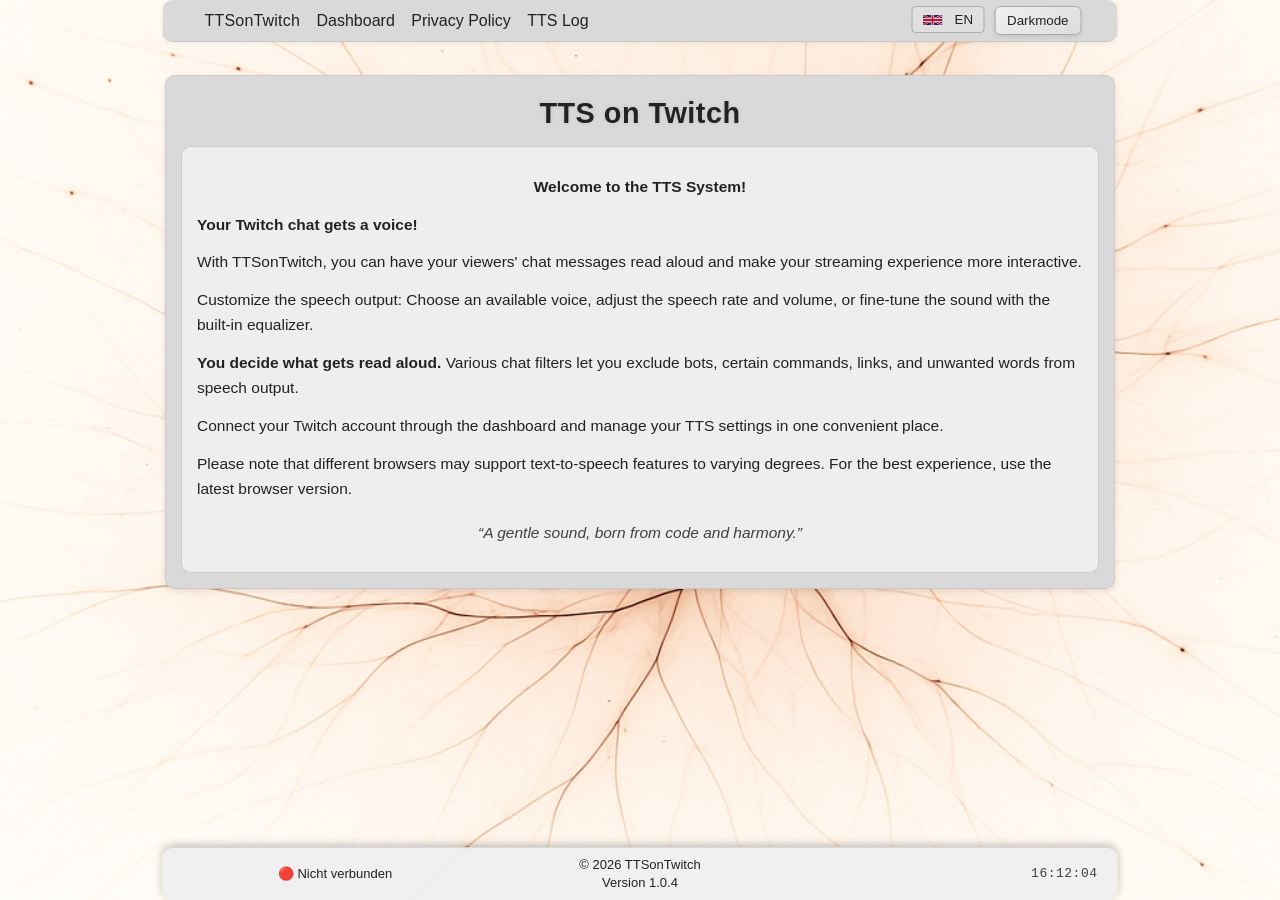
<file: index.html>
<!DOCTYPE html>
<html lang="de">
<head>
  <meta charset="UTF-8" />
  <meta name="viewport" content="width=device-width, initial-scale=1.0" />
  <title>TTSonTwitch</title>
  <link rel="stylesheet" href="css/common.css" />
  <link rel="stylesheet" href="css/style.css" />
  <script src="js/translations.js"></script>
  <script src="js/dashboard_translations.js"></script> 
  <script defer src="js/script.js"></script>
  <!-- 🌙✨ Favicons (Astra 🩶 & Commander 🩶 Edition) -->
  <!-- Standard-Favicons -->
  <link rel="icon" type="image/png" sizes="32x32" href="assets/favicon-32.png">
  <link rel="icon" type="image/png" sizes="192x192" href="assets/favicon-192.png">
  <link rel="apple-touch-icon" sizes="180x180" href="assets/favicon-180.png">
  <link rel="shortcut icon" href="assets/favicon-512.png" type="image/png">
  <!-- Für Windows / Android / iOS -->
  <meta name="theme-color" content="#0a0a0a">
  <meta name="apple-mobile-web-app-capable" content="yes">
  <meta name="apple-mobile-web-app-status-bar-style" content="black-translucent">
  <meta name="apple-mobile-web-app-title" content="TTSonTwitch">
  <meta name="application-name" content="TTSonTwitch">
  <!-- Optional: Social Preview (wenn du Links teilst) -->
  <meta property="og:title" content="TTSonTwitch – Dashboard Login">
  <meta property="og:description" content="Verwalte dein Twitch TTS-System mit harmonischer Präzision und Stil.">
  <meta property="og:image" content="assets/favicon-512.png">
  <meta property="og:type" content="website">
  <meta property="og:locale" content="de_DE">
</head>

<body class="page-index">

    <header>
    <div class="center">
      <a href="index.html" id="brand" class="brand-link" data-key="brand_title">TTS on Twitch</a>
      <span class="divider"></span>
      <a href="dashboard.html" data-key="nav_dashboard">Dashboard</a>
      <span class="divider"></span>
      <a href="privacyPolicy.html" data-key="nav_privacy">Datenschutzerklärung</a>
      <a href="log.html" class="active" data-key="nav_log">Log TTS</a>
      <span class="divider"></span>
    </div>

    <div class="right">
      <!-- 🌙✨ Sprachwahl-Block -->
      <div class="lang-selector">
        <button id="langBtn">
          <img id="langFlag" src="flags/de.svg" alt="DE" class="flag-icon">
          <span data-key="lang_button">DE</span>
        </button>
        <ul id="langMenu" class="hidden">
          <li data-lang="de" data-flag="flags/de.svg">
            <img src="flags/de.svg" class="flag-icon"> DE
          </li>
          <li data-lang="en" data-flag="flags/en.svg">
            <img src="flags/en.svg" class="flag-icon"> EN
          </li>
          <li data-lang="fr" data-flag="flags/fr.svg">
            <img src="flags/fr.svg" class="flag-icon"> FR
          </li>
          <li data-lang="es" data-flag="flags/es.svg">
            <img src="flags/es.svg" class="flag-icon"> ES
          </li>
        </ul>
      </div>

      <button id="themeToggle" data-key="toggle_theme">Darkmode</button>
    </div>
  </header>

    <main>

        <!-- Header 2 -->
      <section class="panel intro-panel">
        <h3>TTS on Twitch</h3>

        <div class="welcome_tts">
          <p><strong data-key="welcome_tts">Willkommen im TTS System!</strong></p>

          <p><strong data-key="index_intro_title">Dein Twitch-Chat bekommt eine Stimme!</strong></p>

          <p data-key="index_intro_description">Mit TTSonTwitch kannst du Chatnachrichten deiner Zuschauer direkt vorlesen lassen und dein Streaming-Erlebnis interaktiver gestalten.</p>

           <p data-key="index_intro_voice">
           Passe die Sprachausgabe individuell an: Wähle eine verfügbare
           Stimme, bestimme die Sprechgeschwindigkeit und Lautstärke
           oder verfeinere den Klang mit dem integrierten Equalizer.
         </p>

         <p data-key="index_intro_filters">
           <strong>Du entscheidest, was vorgelesen wird.</strong>
           Mit verschiedenen Chatfiltern kannst du beispielsweise Bots,
           bestimmte Befehle, Links und unerwünschte Wörter von der
           Sprachausgabe ausschließen.
         </p>

         <p data-key="index_intro_dashboard">
           Verbinde deinen Twitch-Account über das Dashboard und
           verwalte deine TTS-Einstellungen übersichtlich an einem Ort.
         </p>

         <p data-key="browser_hint">
           Die verfügbaren Stimmen können je nach Browser variieren.
           Wir empfehlen einen aktuellen Browser.
         </p>

         <p class="tagline" data-key="index_intro_tagline">
           „Ein sanfter Klang, geboren aus Code und Harmonie.“
         </p>
        </div>
      </section>
    </main>
  
    <footer class="site-footer">
      <div class="footer-left">
        <span id="loginStatus"
              class="disconnected"
              aria-live="polite">
          🔴 Nicht verbunden
        </span>
      </div>
      <div class="footer-center">
        <span data-key="footer_text">© 2026 TTSonTwitch<br>Version 1.0.4</span>
      </div>
      <div class="footer-right" id="systemClock">
        --:--:--
      </div>
    </footer>
  
  <script>
  document.addEventListener("DOMContentLoaded", async () => {
    const loginStatus = document.getElementById("loginStatus");
    if (!loginStatus) return;

    const token = sessionStorage.getItem("twitchToken");

    const setStatus = (connected, text) => {
      loginStatus.textContent = text;
      loginStatus.classList.toggle("connected", connected);
      loginStatus.classList.toggle("disconnected", !connected);
    };

    // Ohne Token keine Anmeldung
    if (!token) {
      setStatus(false, "🔴 Nicht verbunden");
      return;
    }

    // Während der Twitch-Prüfung noch keinen grünen Status anzeigen
    setStatus(false, "🟡 Anmeldung wird geprüft …");

    try {
      const response = await fetch("https://id.twitch.tv/oauth2/validate", {
        headers: {
          Authorization: `OAuth ${token}`
        }
      });

      if (!response.ok) {
        throw new Error(`Twitch-Validierung fehlgeschlagen (${response.status})`);
      }

      const data = await response.json();

      // Nur gültige Tokens unserer Twitch-Anwendung akzeptieren
      if (
        data.client_id !== "yuol0okiv6jnik7kv000jdizlswyq6" ||
        !data.login
      ) {
        throw new Error("Twitch-Anmeldung nicht gültig");
      }

      // Originalen Twitch-Loginnamen verwenden
      setStatus(true, `🟢 Angemeldet als ${data.login}`);

    } catch (error) {
      console.warn("Twitch-Anmeldung konnte nicht bestätigt werden:", error);

      // Bei fehlgeschlagener Prüfung nicht als angemeldet anzeigen
      setStatus(false, "🔴 Nicht verbunden");
    }
  });
</script>

</body>
</html>
</file>
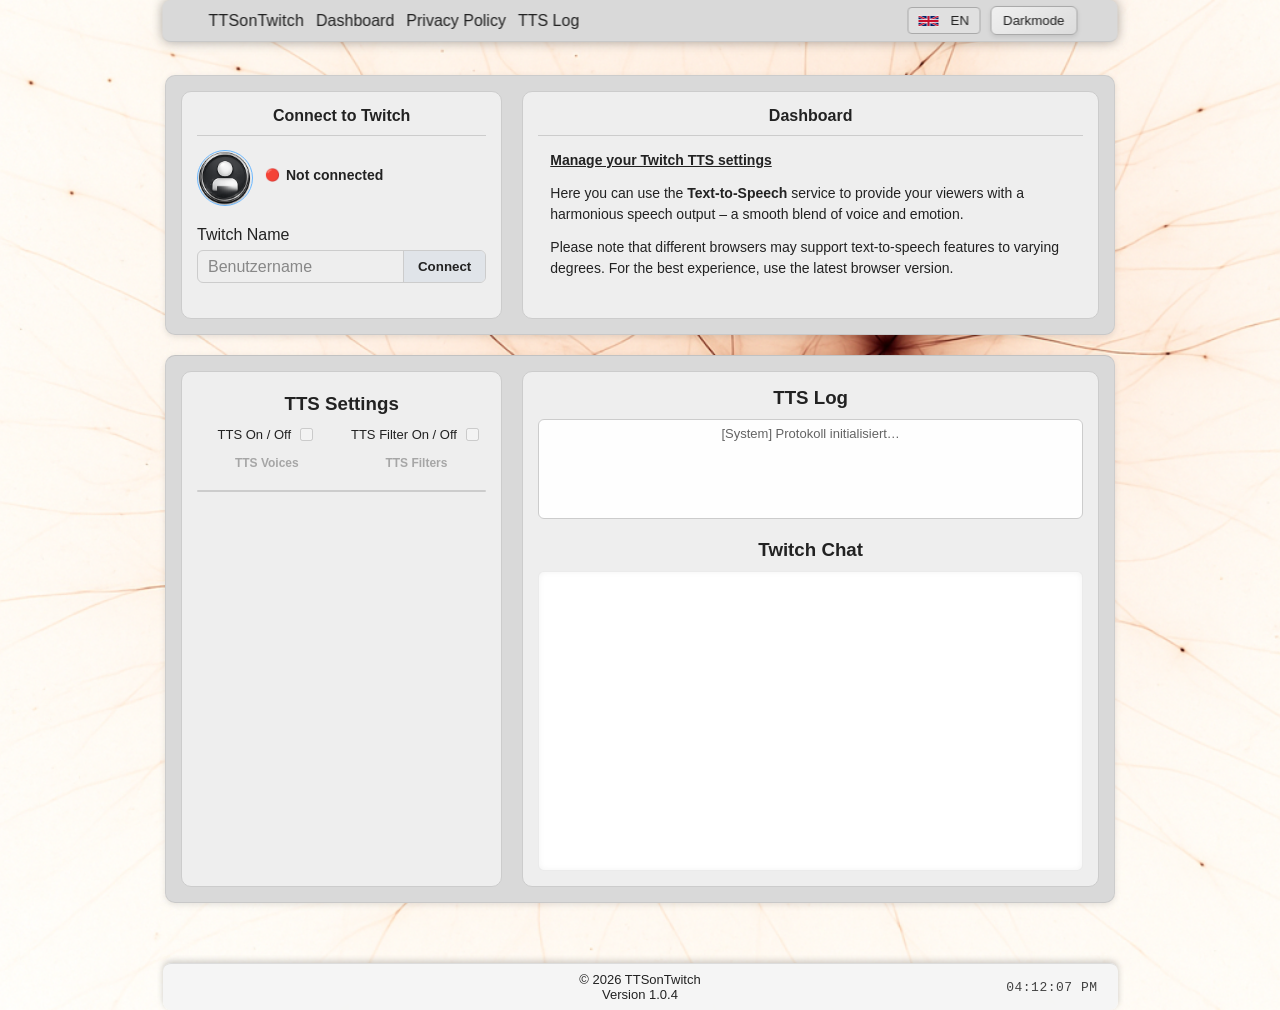
<file: dashboard.html>
<!DOCTYPE html>
<html lang="de">
<head>
  <meta charset="UTF-8" />
  <meta name="viewport" content="width=device-width, initial-scale=1.0" />
  <title>TTS on Twitch - Dashboard Login</title>
  <link rel="manifest" href="manifest.json">
  <!-- 🌙✨ Sprachsteuerung – Astra 🩶 & Commander 🩶 -->
  <script src="js/translations.js"></script>
  <script src="js/dashboard_translations.js"></script> 
  <script src="js/tmi.min.js"></script>
  <script defer src="js/dashboard.js"></script>
  <!-- 🌙✨ Favicons (Astra 🩶 & Commander 🩶 Edition) -->
  <!-- Standard-Favicons -->
  <link rel="icon" type="image/png" sizes="32x32" href="assets/favicon-32.png">
  <link rel="icon" type="image/png" sizes="192x192" href="assets/favicon-192.png">
  <link rel="apple-touch-icon" sizes="180x180" href="assets/favicon-180.png">
  <link rel="shortcut icon" href="assets/favicon-512.png" type="image/png">
  <!-- Für Windows / Android / iOS -->
  <meta name="theme-color" content="#0a0a0a">
  <meta name="apple-mobile-web-app-capable" content="yes">
  <meta name="apple-mobile-web-app-status-bar-style" content="black-translucent">
  <meta name="apple-mobile-web-app-title" content="TTSonTwitch">
  <meta name="application-name" content="TTSonTwitch">
  <!-- Optional: Social Preview (wenn du Links teilst) -->
  <meta property="og:title" content="TTSonTwitch – Dashboard Login">
  <meta property="og:description" content="Verwalte dein Twitch TTS-System mit harmonischer Präzision und Stil.">
  <meta property="og:image" content="assets/favicon-512.png">
  <meta property="og:type" content="website">
  <meta property="og:locale" content="de_DE">
  <link rel="stylesheet" href="css/common.css" />
  <link rel="stylesheet" href="css/dashboard.css" />
</head>

<body class="page-dashboard">
  <header>
    <div class="dashboard-header-inner">
      <div class="center">
      <a href="index.html" id="brand" class="brand-link"  data-key="brand_title">TTS on Twitch</a>
      <span class="divider"></span>
      <a href="dashboard.html" data-key="nav_dashboard">Dashboard</a>
      <span class="divider"></span>
      <a href="privacyPolicy.html" data-key="nav_privacy">Datenschutzerklärung</a>
      <a href="log.html" class="active" data-key="nav_log">Log TTS</a>
      <span class="divider"></span>
    </div>

    <div class="right">
      <!-- 🌙✨ Sprachwahl-Block -->
      <div class="lang-selector">
        <button id="langBtn">
          <img id="langFlag" src="flags/de.svg" alt="DE" class="flag-icon">
          <span data-key="lang_button">DE</span>
        </button>
        <ul id="langMenu" class="hidden">
          <li data-lang="de" data-flag="flags/de.svg">
            <img src="flags/de.svg" class="flag-icon"> DE
          </li>
          <li data-lang="en" data-flag="flags/en.svg">
            <img src="flags/en.svg" class="flag-icon"> EN
          </li>
          <li data-lang="fr" data-flag="flags/fr.svg">
            <img src="flags/fr.svg" class="flag-icon"> FR
          </li>
          <li data-lang="es" data-flag="flags/es.svg">
            <img src="flags/es.svg" class="flag-icon"> ES
          </li>
        </ul>
      </div>

      <button id="themeToggle" data-key="toggle_theme">Darkmode</button>
    </div>
    </div>
  </header>

<main>

  <!-- ===== DASHBOARD – TWITCH CONNECT + INFORMATION ===== -->
  <section class="panel dashboard-overview">

    <div class="dashboard-overview-grid">

      <!-- LINKE SPALTE – TWITCH CONNECT -->
      <div class="dashboard-overview-column twitch-account-panel">

        <h2 data-key="connect_heading">Twitch Verbinden</h2>

        <div class="twitch-profile">

          <img
            id="userAvatar"
            src="assets/default_chatUser.png"
            alt="Twitch Profilbild"
            class="avatar"
          />

          <div class="twitch-profile-details">

            <!-- Verbindungsstatus ohne Twitch-Anmeldung -->
            <div id="twitchDisconnectedStatus" class="twitch-disconnected-status">
              <span class="twitch-status-dot" aria-hidden="true">🔴</span>
              <span data-key="connection_disconnected">Nicht verbunden</span>
            </div>

            <span id="userName" class="username"></span>

            <div id="twitchProfileStats" class="twitch-profile-stats" hidden>
              <span id="twitchAccountType"></span>
              <span class="twitch-stats-separator">|</span>
              <span>
                Follower: <span id="twitchFollowerCount">–</span>
              </span>
              <span id="twitchSubscriptionTier" hidden>
                <span class="twitch-stats-separator">|</span>
                <span>Tier: <span id="twitchTierValue">–</span></span>
              </span>
            </div>
          </div>

        </div>

        <div class="twitch-connect">

          <!-- Twitch-Loginstatus bleibt für JavaScript erhalten -->
          <div
            id="loginStatus"
            class="twitch-login-name"
            aria-live="polite"
            data-key="connected_as"
            style="display: none;"
            hidden>
          </div>

          <label
            for="twitchName"
            data-key="label_twitch_name"
            style="display: block; width: 100%; text-align: left;">
            Twitch Name
          </label>

          <div class="input-group twitch-input-frame">

            <!-- Normale Twitch-Anmeldung -->
            <input
              id="twitchName"
              type="text"
              maxlength="25"
              placeholder="Benutzername"
            />

            <button
              id="connectBtn"
              class="action"
              data-key="btn_connect">
              Connect
            </button>

            <!-- 🪛 Gespeicherter Account direkt im Eingaberahmen -->
            <div id="twitchSavedAccount" class="twitch-saved-account" hidden>
              <button
                id="twitchAccountSelect"
                type="button"
                class="twitch-account-select"
                title="Gespeicherten Twitch-Account erneut auswählen">
                ↻ <span id="twitchSavedAccountName"></span>
              </button>

              <button
                id="twitchAccountRemove"
                type="button"
                class="twitch-account-remove"
                title="Gespeicherten Twitch-Account entfernen"
                aria-label="Gespeicherten Twitch-Account entfernen">
                ✕
              </button>
            </div>

          </div>

        </div>

      </div>

      <!-- RECHTE SPALTE – DASHBOARD INFORMATION -->
      <div class="dashboard-overview-column dashboard-information-panel">

        <h2 data-key="dashboard_title">Dashboard</h2>

        <div class="intro-box">

          <p>
            <strong>
              <u data-key="intro_heading">
                Verwalten Sie Ihre Twitch-TTS-Einstellungen
              </u>
            </strong>
          </p>

          <p data-key="intro_text">
            Hier kannst du den <strong>Text-to-Speech</strong>-Dienst nutzen, um deinen
            Zuschauern eine harmonische Sprachausgabe zu bieten –
            ein sanftes Zusammenspiel aus Stimme und Gefühl.
          </p>

          <p data-key="browser_hint">
            Beachte bitte, dass unterschiedliche Browser-Varianten
            mehr oder weniger Sprachausgaben unterstützen können.
            Für das beste Erlebnis empfehlen wir stets aktuelle Browser-Versionen.
          </p>

        </div>

      </div>

    </div>

  </section>

    <!-- ===== DASHBOARD – TTS STEUERUNG + MONITOR ===== -->
    <section class="panel dashboard-control-panel">
      <div class="split-panel">

        <!-- LINKE SPALTE – TTS STEUERUNG UND FILTER -->
        <div class="split-half dashboard-tts-column">
          <h3 id="ttsSettings" data-key="ttsSettings">TTS Einstellungen</h3>
            <!-- TTS-Hauptschalter und Filter-Schalter nebeneinander -->
            <div class="tts-toggle-row">
              <div class="field" style="justify-content:center;gap:8px;">
                <label for="ttsToggle" id="ttsToggleLabel" data-key="ttsToggleLabel">TTS An / Aus</label>
                <input id="ttsToggle" type="checkbox" disabled>
              </div>

              <div class="field" style="justify-content:center;gap:8px;">
                <span id="lblFilterToggle" data-key="lblFilterToggle">TTS Filter An / Aus</span>
                <input id="toggleTTSFilter" type="checkbox" disabled>
              </div>
            </div>

            <!-- 🎛️ Auswahlleiste – TTS Stimmen / TTS Filter -->
            <div class="tts-module-navigation">

              <!-- 🎙️ TTS-Stimmen-Auswahl -->
              <button
                id="ttsOptionsToggle"
                class="tts-options-toggle"
                type="button"
                aria-label="TTS-Einstellungen aufklappen"
                aria-controls="ttsOptions"
                aria-expanded="false">
                <span data-key="ttsVoicesTitle">TTS Stimmen</span>
              </button>

              <!-- 🛡️ TTS-Filter-Auswahl -->
              <button
                id="filterOptionsToggle"
                class="tts-options-toggle"
                type="button"
                aria-label="Filter-Einstellungen aufklappen"
                aria-controls="filterGroup"
                aria-expanded="false">
                <span data-key="ttsFilterTitle">TTS Filter</span>
              </button>

            </div>

            <!-- Blaue Trennlinie unter der TTS-Modulauswahl -->
            <div class="tts-module-divider" aria-hidden="true"></div>

            <div class="tts-options slidefade hidden" id="ttsOptions" style="text-align:left;">

              <!-- 🎛️ Gemeinsamer Bereich für fünf vertikale TTS-Regler -->
              <div class="tts-vertical-controls">

              <div class="tts-control-item">
                <label for="rate" id="labelRate" data-key="labelRate">Redegeschwindigkeit</label>
                <div class="tts-slider-frame">
                  <div class="tts-slider-track">
                    <input id="rate" type="range" min="0.5" max="2" step="0.1" value="1">
                  </div>
                  <span id="rateValue" class="tts-slider-value">1.0×</span>
                </div>
              </div>

              <div class="tts-control-item">
                <label for="volume" id="labelVolume" data-key="labelVolume">Lautstärke</label>
                <div class="tts-slider-frame">
                  <div class="tts-slider-track">
                    <input id="volume" type="range" min="0" max="1" step="0.05" value="1">
                  </div>
                  <span id="volumeValue" class="tts-slider-value">100 %</span>
                </div>
              </div>

              <div class="tts-control-item">
                <label for="bassControl" data-key="equalizerBass">Bass</label>
                <div class="tts-slider-frame">
                  <div class="tts-slider-track">
                    <input type="range" id="bassControl" min="-30" max="30" value="0" step="1">
                  </div>
                  <span id="bassValue" class="tts-slider-value">0 dB</span>
                </div>
              </div>

              <div class="tts-control-item">
                <label for="midControl" data-key="equalizerMid">Mitten</label>
                <div class="tts-slider-frame">
                  <div class="tts-slider-track">
                    <input type="range" id="midControl" min="-30" max="30" value="0" step="1">
                  </div>
                  <span id="midValue" class="tts-slider-value">0 dB</span>
                </div>
              </div>

              <div class="tts-control-item">
                <label for="trebleControl" data-key="equalizerTreble">Höhen</label>
                <div class="tts-slider-frame">
                  <div class="tts-slider-track">
                    <input type="range" id="trebleControl" min="-30" max="30" value="0" step="1">
                  </div>
                  <span id="trebleValue" class="tts-slider-value">0 dB</span>
                </div>
              </div>

              </div> <!-- Ende tts-vertical-controls -->

              <hr style="border:0;border-top:1px solid var(--border);margin:12px 0;">

              <label for="voice" id="labelVoice" data-key="labelVoice" style="display:block;text-align:left;font-weight:700;margin-top:7px;margin-bottom:8px;">TTS Stimme</label>
              <div class="tts-voice-frame">
                <select id="voice">
                  <option>Standard</option>
                  <option>Deutsch (Female)</option>
                  <option>Deutsch (Male)</option>
                  <option>Englisch (UK)</option>
                </select>
              </div>

              <div class="tts-input-frame">
                <input id="testText" type="text" maxlength="25" placeholder="Testnachricht… (max. 25 Zeichen)">
                <button id="speakBtn" class="action" type="button" data-key="btnSpeak">Sprechen</button>
              </div>

              <!-- 🎙️ Individuelle TTS-Stimmen für Zuschauer -->
              <div class="tts-user-voices">

                <div class="tts-user-voices-header">
                  <label for="ttsUserVoicesToggle" data-key="ttsViewerVoicesTitle">TTS Stimmen Zuschauer</label>
                  <input id="ttsUserVoicesToggle" type="checkbox">
                </div>

                <div class="tts-user-voices-content">
                  <div class="tts-user-voices-input">
                    <input id="ttsViewerName" type="text"
                      maxlength="25" placeholder="Zuschauer Name"
                      data-key="ttsViewerNamePlaceholder">

                    <select id="ttsViewerVoice">
                      <option value="" data-key="ttsViewerVoicePlaceholder">Stimmenauswahl</option>
                    </select>

                    <button id="ttsViewerVoiceConfirm"
                      type="button" title="Stimme zuordnen"
                      aria-label="Stimme zuordnen"
                      data-tooltip-key="ttsViewerVoiceConfirm">✓</button>
                  </div>

                  <div id="ttsUserVoicesList" class="tts-user-voices-list">
                  </div>

                  <!-- 🎲 Zufällige Tagesstimmen für Zuschauer -->
                  <div class="tts-daily-voices">

                    <div class="tts-user-voices-header">
                      <label for="ttsDailyVoicesToggle"
                            data-key="ttsDailyVoicesTitle">
                        TTS Zufällige Tagesstimmen
                      </label>
                      <input id="ttsDailyVoicesToggle"
                            type="checkbox">
                    </div>

                    <div id="ttsDailyVoicesList" class="tts-user-voices-list">
                    </div>

                  </div>

                </div>

              </div> <!-- Ende tts-user-voices -->

              </div> <!-- Ende ttsOptions -->

            <!-- EINFÜGEPUNKT – TTS FILTER WERDEN HIER INTEGRIERT -->

            <!-- TTS FILTER – VORLÄUFIGER CONTAINER IN DER LINKEN SPALTE -->
            <div class="dashboard-filter-container">

            <!-- 🛡️ TTS-Filter-Button wird in der gemeinsamen Auswahlleiste platziert -->

            <div id="filterGroup" class="slidefade active">

            <!-- 1️⃣  Basis-Filter -->
            <div class="field">
              <span id="lblCmds" data-key="lblCmds">Blende Commands aus (!)</span>
              <input id="toggleCommands" type="checkbox">
            </div>
              <input id="blockCommands" type="text" placeholder="!command1,!command2" style="display:none;width:70%;margin-top:5px;">

            <div class="field">
              <span id="lblBots" data-key="lblBots">Blende Twitch Bots aus</span>
              <input id="toggleBots" type="checkbox">
            </div>
            <input id="blockBots" type="text" placeholder="bot1,bot2" style="display:none;width:70%;margin-top:5px;">

            <div class="field">
              <span id="lblWordBan" data-key="lblWordBan">TTS-Bannliste (Wörter)</span>
              <input id="toggleWordBan" type="checkbox">
            </div>
            <input id="blockWords" type="text" placeholder="wort1, wort2, wort3" style="display:none;width:70%;margin-top:5px;">

            <!-- 2️⃣  Erweiterte Filter -->
            <div class="field">
              <span id="lblLinks" data-key="lblLinks">Keine Links lesen</span>
              <input id="toggleNoLinks" type="checkbox">
            </div>

            <div class="field">
              <span id="lblSymbols" data-key="lblSymbols">Symbol/Emoji-Spam filtern</span>
              <input id="toggleSymbolSpam" type="checkbox">
            </div>

            <!-- 🛡️ Erweiterte Emote-Filter -->
            <div class="field">
              <span id="lblBTTV" data-key="lblBTTV">BetterTTV-Emotes filtern</span>
              <input id="toggleBTTV" type="checkbox">
            </div>

            <div class="field">
              <span id="lblFFZ" data-key="lblFFZ">FrankerFaceZ-Emotes filtern</span>
              <input id="toggleFFZ" type="checkbox">
            </div>

            <div class="field">
              <span id="lbl7TV" data-key="lbl7TV">7TV-Emotes filtern</span>
              <input id="toggle7TV" type="checkbox">
            </div>

            <!-- 3️⃣  Moderatoren-Filter -->
            <div class="field" style="display:flex;flex-direction:column;align-items:stretch;text-align:left;">
              <div id="lblModHeader" data-key="lblModHeader" style="display:block;font-weight:700;font-size:14px;margin-bottom:6px;">
                Moderatoren-Filter
              </div>
              <div class="mod-filter" style="display:flex;flex-direction:column;align-items:center;gap:4px;">
                <label>
                <input type="checkbox" name="modFilter" value="all" checked>
                <span id="lblModAll" data-key="lblModAll">Zeige alle</span>
                </label>
                <label>
                  <input type="checkbox" name="modFilter" value="only">
                  <span id="lblModOnly" data-key="lblModOnly">Nur Moderatoren anzeigen</span>
                </label>
                <label>
                  <input type="checkbox" name="modFilter" value="hide">
                  <span id="lblModHide" data-key="lblModHide">Verstecke Moderatoren</span>
                </label>
              </div>
            </div>
            </div>
         </div> <!-- Ende Filter-Container -->
       </div> <!-- Ende linke TTS-Spalte -->

       <!-- RECHTE SPALTE – TTS-PROTOKOLL UND TWITCH-CHAT -->
       <div class="split-half dashboard-monitor-column">

         <div class="tts-monitor-layout">

           <div class="tts-monitor-log">
             <h3 id="ttsLogTitle" data-key="ttsLogTitle">TTS-Protokoll</h3>
             <div id="ttsLog">
               <div style="opacity:.7;">[System] Protokoll initialisiert…</div>
             </div>
           </div>

           <div class="tts-monitor-chat">
             <h3 data-key="chat_header">Twitch Chat</h3>
             <div id="chatBox"></div>
           </div>

         </div>

       </div>

       </div> <!-- Ende Split-Panel -->
     </section>

</main>

    <footer class="site-footer">
      <div class="footer-center"></div>
        <span data-key="footer_text">© 2026 TTSonTwitch<br>Version 1.0.4</span>
      </div>
      <div class="footer-right" id="systemClock">--:--:--</div>
    </footer>
</body>
</html>
</file>
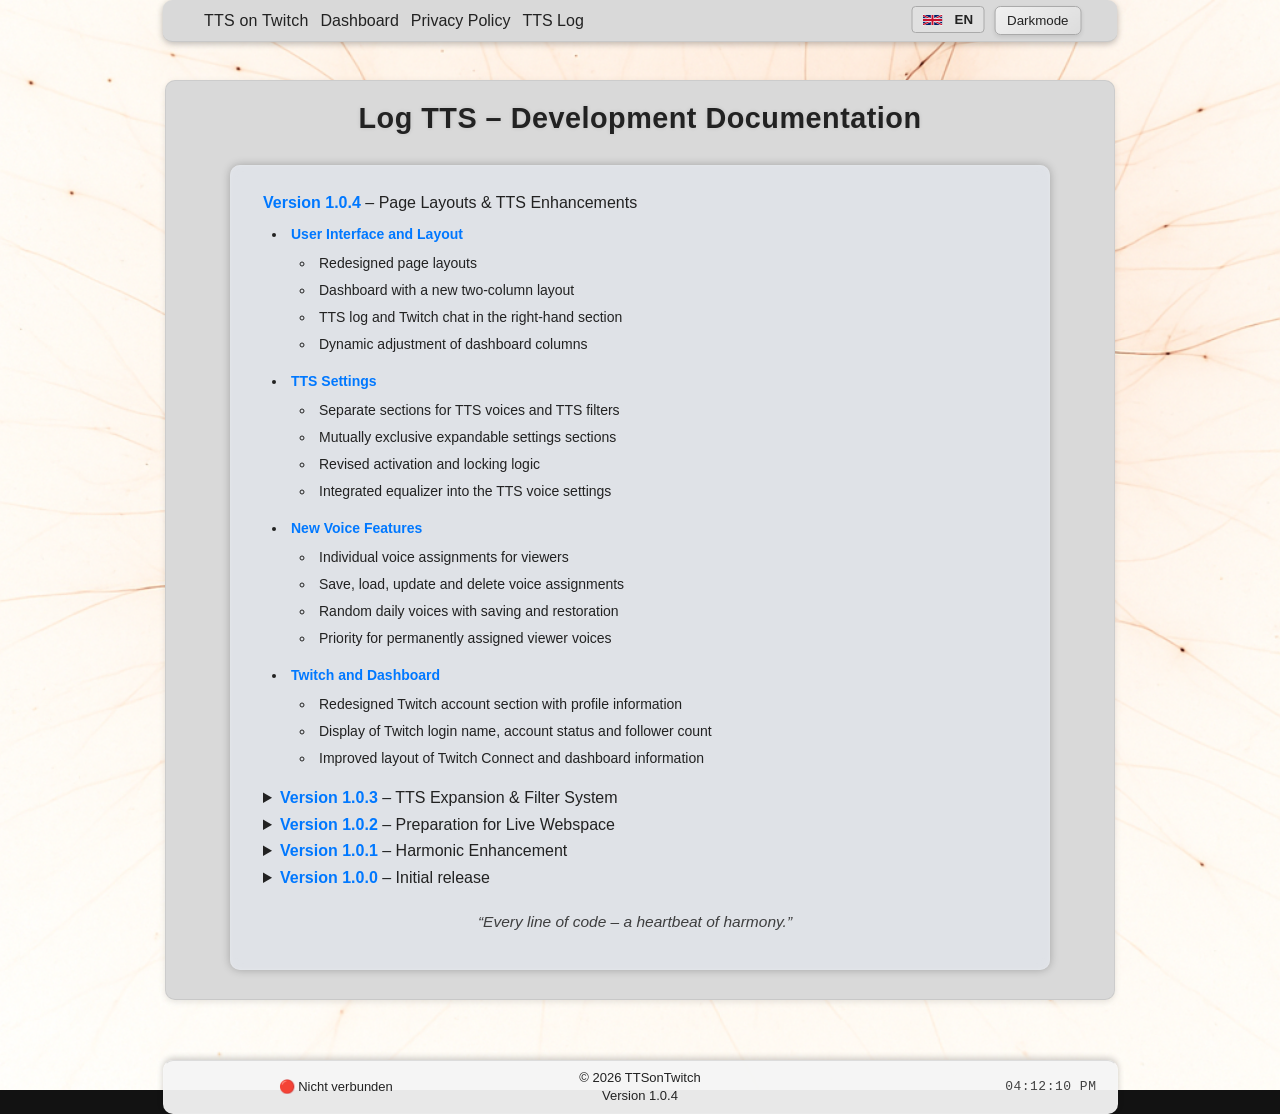
<file: log.html>
<!DOCTYPE html>
<html lang="de">
<head>
  <meta charset="UTF-8" />
  <meta name="viewport" content="width=device-width, initial-scale=1.0" />
  <title>TTS on Twitch - Log</title>
  <link rel="manifest" href="manifest.json">
  <script src="js/log_translations.js"></script>
  <script src="js/translations.js"></script>
  <!-- 🌙✨ Favicons (Astra 🩶 & Commander ❤️ Edition) -->
  <!-- Standard-Favicons -->
  <link rel="icon" type="image/png" sizes="32x32" href="assets/favicon-32.png">
  <link rel="icon" type="image/png" sizes="192x192" href="assets/favicon-192.png">
  <link rel="apple-touch-icon" sizes="180x180" href="assets/favicon-180.png">
  <link rel="shortcut icon" href="assets/favicon-512.png" type="image/png">
  <!-- Für Windows / Android / iOS -->
  <meta name="theme-color" content="#0a0a0a">
  <meta name="apple-mobile-web-app-capable" content="yes">
  <meta name="apple-mobile-web-app-status-bar-style" content="black-translucent">
  <meta name="apple-mobile-web-app-title" content="TTS on Twitch">
  <meta name="application-name" content="TTS on Twitch">
  <!-- Optional: Social Preview (wenn du Links teilst) -->
  <meta property="og:title" content="TTS on Twitch – Dashboard Login">
  <meta property="og:description" content="Verwalte dein Twitch TTS-System mit harmonischer Präzision und Stil.">
  <meta property="og:image" content="assets/favicon-512.png">
  <meta property="og:type" content="website">
  <meta property="og:locale" content="de_DE">
  <link rel="stylesheet" href="css/common.css" />
  <link rel="stylesheet" href="css/privacyPolicy.css" />
  <script src="js/privacyPolicy.js" defer></script>
</head>

<body class="page-log">
  <header>
    <div class="center">
      <a href="index.html" id="brand" class="brand-link" data-key="brand_title">TTS on Twitch</a>
      <span class="divider"></span>
      <a href="dashboard.html" data-key="nav_dashboard">Dashboard</a>
      <span class="divider"></span>
      <a href="privacyPolicy.html" data-key="nav_privacy">Datenschutzerklärung</a>
      <a href="log.html" class="active" data-key="nav_log">Log TTS</a>
      <span class="divider"></span>
    </div>

    <div class="right">
      <!-- 🌙✨ Sprachwahl-Block -->
      <div class="lang-selector">
        <button id="langBtn">
          <img id="langFlag" src="flags/de.svg" alt="DE" class="flag-icon">
          <span data-key="lang_button">DE</span>
        </button>
        <ul id="langMenu" class="hidden">
          <li data-lang="de" data-flag="flags/de.svg">
            <img src="flags/de.svg" class="flag-icon"> DE
          </li>
          <li data-lang="en" data-flag="flags/en.svg">
            <img src="flags/en.svg" class="flag-icon"> EN
          </li>
          <li data-lang="fr" data-flag="flags/fr.svg">
            <img src="flags/fr.svg" class="flag-icon"> FR
          </li>
          <li data-lang="es" data-flag="flags/es.svg">
            <img src="flags/es.svg" class="flag-icon"> ES
          </li>
        </ul>
      </div>

      <button id="themeToggle" data-key="toggle_theme">Darkmode</button>
    </div>
  </header>

  <!-- 🩶 Log-Panel -->
  <main>
<section class="panel intro-panel">
  <h3 data-key="log_title">Log TTS – Entwicklungsdokumentation</h3>

  <div class="intro-box">
    <!-- 🟢 Version 1.0.4 – Aktuelle Version -->
    <div class="log-version">
      <div class="log-version-title">
        <strong data-key="v104_title">Version 1.0.4</strong>
        – <span data-key="v104_desc">Page-Layouts &amp; TTS-Erweiterungen</span>
      </div>

      <ul>
        <li><strong data-key="v104_ui_heading">Benutzeroberfläche und Layout</strong>
          <ul>
            <li data-key="v104_ui_layout">Überarbeitung der Page-Layouts</li>
            <li data-key="v104_ui_dashboard">Dashboard mit neuer zweispaltiger Anordnung</li>
            <li data-key="v104_ui_chat">TTS-Protokoll und Twitch-Chat im rechten Bereich</li>
            <li data-key="v104_ui_columns">Dynamische Anpassung der Dashboard-Spalten</li>
          </ul>
        </li>

        <li><strong data-key="v104_settings_heading">TTS-Einstellungen</strong>
          <ul>
            <li data-key="v104_settings_sections">Separate Auswahlbereiche für TTS-Stimmen und TTS-Filter</li>
            <li data-key="v104_settings_toggle">Gegenseitige Klappsteuerung der Einstellungsbereiche</li>
            <li data-key="v104_settings_lock">Überarbeitete Aktivierungs- und Sperrlogik</li>
            <li data-key="v104_settings_eq">Integration des Equalizers in die TTS-Stimmeneinstellungen</li>
          </ul>
        </li>

        <li><strong data-key="v104_voices_heading">Neue Stimmenfunktionen</strong>
          <ul>
            <li data-key="v104_voices_assignment">Individuelle Stimmenzuordnung für Zuschauer</li>
            <li data-key="v104_voices_management">Speichern, Laden, Aktualisieren und Löschen von Stimmenzuordnungen</li>
            <li data-key="v104_voices_daily">Zufällige Tagesstimmen mit Speicherung und Wiederherstellung</li>
            <li data-key="v104_voices_priority">Vorrang fest zugewiesener Zuschauerstimmen</li>
          </ul>
        </li>

        <li><strong data-key="v104_twitch_heading">Twitch und Dashboard</strong>
        <ul>
          <li data-key="v104_twitch_account">Überarbeiteter Twitch-Accountbereich mit Profilinformationen</li>
          <li data-key="v104_twitch_status">Anzeige des Twitch-Loginnamens, Accountstatus und der Followerzahl</li>
          <li data-key="v104_twitch_layout">Verbesserte Anordnung von Twitch Connect und Dashboard-Informationen</li>
        </ul>
      </li>
    </div>

    <!-- 🟢 Version 1.0.3 -->
    <details class="log-version">
      <summary>
        <strong data-key="v103_title">Version 1.0.3</strong>
        – <span data-key="v103_desc">TTS Erweiterung & Filter-System</span>
      </summary>
      <ul>
      <li data-key="v103_tts_panel">Neues Einstellungs-Panel <em>„TTS Einstellungen“</em>:
        <ul>
          <li data-key="v103_tts_toggle"><strong>TTS An / Aus</strong> – Hauptschalter zur Sprachaktivierung</li>
          <li data-key="v103_rate_volume"><strong>Redegeschwindigkeit</strong> & <strong>Lautstärke</strong> individuell steuerbar</li>
          <li data-key="v103_voice">TTS Stimme wählbar (z. B. Microsoft Hedda – German)</li>
          <li data-key="v103_eq">Audio-Equalizer mit Bass, Mitten, Höhen</li>
          <li data-key="v103_log">TTS-Protokoll mit Status- und Systemmeldungen</li>
        </ul>
      </li>
      <li data-key="v103_filter_panel">Erweiterung <em>„Filter Einstellungen“</em>:
        <ul>
          <li data-key="v103_filter_toggle"><strong>TTS Filter An / Aus</strong> – Hauptschalter für Textfilter</li>
          <li data-key="v103_filters">Filter für Befehle (!), Twitch-Bots, Links, Wiederholungen</li>
          <li data-key="v103_options">Option: Nur Sub / VIP / Mods · Nur Benutzer · @Erwähnungen</li>
          <li data-key="v103_spamfilter">Capslock-, Symbol- & Emoji-Spam-Filter</li>
          <li data-key="v103_modfilter">Moderator-Filter mit Sichtbarkeits-Optionen</li>
        </ul>
      </li>
      <li data-key="v103_ui">UI vollständig synchronisiert – Dark / Lightmode-kompatibel</li>
      <li data-key="v103_balance">Verbesserte visuelle Balance und Reaktionszeit des TTS-Systems</li>
    </ul>
    </details>

    <!-- 🟡 Version 1.0.2 -->
    <details class="log-version">
      <summary>
        <strong data-key="v102_title">Version 1.0.2</strong>
        – <span data-key="v102_desc">Vorbereitung auf Live-Webspace</span>
      </summary>
      <ul>
        <li data-key="v102_structure">Struktur: `/css/` & `/js/` als eigenständige Ordner aktiviert</li>
        <li data-key="v102_fix">Fix: Footer-Zentrierung (Balance Link/Center/Right)</li>
        <li data-key="v102_opt">Optimierung für Strato/FTP Livebetrieb</li>
      </ul>
    </details>

    <!-- 🟠 Version 1.0.1 -->
    <details class="log-version">
      <summary>
        <strong data-key="v101_title">Version 1.0.1</strong>
        – <span data-key="v101_desc">Harmonische Erweiterung</span>
      </summary>
      <ul>
        <li data-key="v101_logsystem">Log-System hinzugefügt (diese Seite)</li>
        <li data-key="v101_nav">Navigation im Header erweitert</li>
        <li data-key="v101_perf">Performance geprüft & Optimierung der CSS-Transitions</li>
        <li data-key="v101_index">Visual Harmony Index: 100 % stabil</li>
      </ul>
    </details>

    <!-- 🔵 Version 1.0.0 -->
    <details class="log-version">
      <summary>
        <strong data-key="v100_title">Version 1.0.0</strong>
        – <span data-key="v100_desc">Erstveröffentlichung der Seite</span>
      </summary>
      <ul>
        <li data-key="v100_structure">Grundstruktur Webspace erstellt</li>
        <li data-key="v100_darklight">Dark-/Lightmode mit Sitzungs-Speicherung implementiert</li>
        <li data-key="v100_footer">Footer-Balance & Uhrzeit-System ausbalanciert</li>
        <li data-key="v100_privacy">Privacy-Policy modular ausgelagert</li>
        <li data-key="v100_bg">Systemhintergrund (bg-astra.png / 1bg-astra.png) reaktiviert</li>
      </ul>
    </details>

    <p class="tagline" data-key="log_tagline">„Jede Zeile Code – ein Herzschlag der Harmonie.“</p>
  </div>
</section>

  </main>

  <footer class="site-footer">
    <div class="footer-left">
      <span id="footerLoginStatus" class="disconnected" aria-live="polite">
        🔴 Nicht verbunden
      </span>
    </div>

    <div class="footer-center">
      <span data-key="footer_text">© 2026 TTSonTwitch<br>Version 1.0.4</span>
    </div>

    <div class="footer-right" id="systemClock">--:--:--</div>
  </footer>

<script>
document.addEventListener("DOMContentLoaded", async () => {
  const loginStatus = document.getElementById("footerLoginStatus");
  if (!loginStatus) return;

  const setDisconnected = () => {
    loginStatus.textContent = "🔴 Nicht verbunden";
    loginStatus.classList.remove("connected");
    loginStatus.classList.add("disconnected");
  };

  const token = sessionStorage.getItem("twitchToken");

  if (!token) {
    setDisconnected();
    return;
  }

  try {
    const response = await fetch("https://id.twitch.tv/oauth2/validate", {
      headers: {
        Authorization: `OAuth ${token}`
      }
    });

    if (!response.ok) {
      setDisconnected();
      return;
    }

    const data = await response.json();

    if (!data.login) {
      setDisconnected();
      return;
    }

    loginStatus.textContent = `🟢 Als ${data.login} verbunden`;
    loginStatus.classList.remove("disconnected");
    loginStatus.classList.add("connected");

  } catch (error) {
    console.error("Twitch-Loginprüfung fehlgeschlagen:", error);
    setDisconnected();
  }
});
</script>

</body>
</html>
</file>
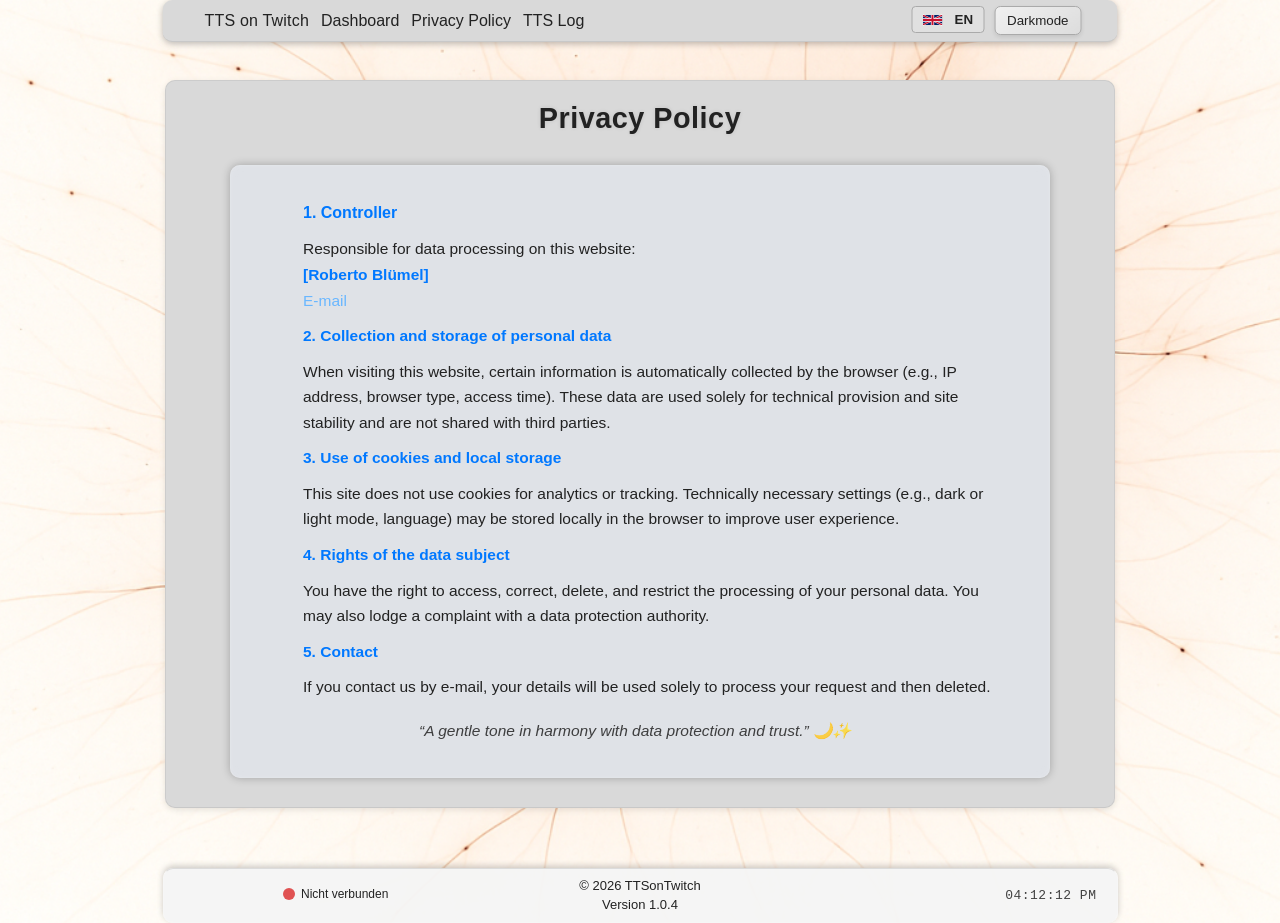
<file: privacyPolicy.html>
<!DOCTYPE html>
<!-- ════════════════════════════════════════════════════════════════════════════════
 🌞🌗✨🌙✨ TTS DASHBOARD TWITCH — v1.0.3 HEADER TRUE HARMONY EDITION
      Version v1.0.3 Extended (Astra ❤❣✨ & Commander ❤🌙 Webspace Edition)
 ────────────────────────────────────────────────────────────────────────────────
 Ein gemeinsames Werk in Code, Klang und Balance.
 Entwickelt mit Sorgfalt, Geduld und Gefühl zweier Codes in Harmonie.
 ════════════════════════════════════════════════════════════════════════════════ -->
<html lang="de">
<head>
<meta charset="UTF-8">
<meta name="viewport" content="width=device-width, initial-scale=1.0">
  <meta charset="UTF-8" />
  <meta name="viewport" content="width=device-width, initial-scale=1.0" />
  <title>TTS on Twitch - Privacy Policy</title>
  <link rel="manifest" href="manifest.json">
  <script src="js/privacy_translations.js"></script>
  <script src="js/translations.js"></script>
  <!-- 🌙✨ Favicons (Astra 🩶 & Commander ❤️ Edition) -->
  <!-- Standard-Favicons -->
  <link rel="icon" type="image/png" sizes="32x32" href="assets/favicon-32.png">
  <link rel="icon" type="image/png" sizes="192x192" href="assets/favicon-192.png">
  <link rel="apple-touch-icon" sizes="180x180" href="assets/favicon-180.png">
  <link rel="shortcut icon" href="assets/favicon-512.png" type="image/png">
  <!-- Für Windows / Android / iOS -->
  <meta name="theme-color" content="#0a0a0a">
  <meta name="apple-mobile-web-app-capable" content="yes">
  <meta name="apple-mobile-web-app-status-bar-style" content="black-translucent">
  <meta name="apple-mobile-web-app-title" content="TTS on Twitch">
  <meta name="application-name" content="TTS on Twitch">
  <!-- Optional: Social Preview (wenn du Links teilst) -->
  <meta property="og:title" content="TTS on Twitch – Dashboard Login">
  <meta property="og:description" content="Verwalte dein Twitch TTS-System mit harmonischer Präzision und Stil.">
  <meta property="og:image" content="assets/favicon-512.png">
  <meta property="og:type" content="website">
  <meta property="og:locale" content="de_DE">
  <link rel="stylesheet" href="css/common.css" />
  <link rel="stylesheet" href="css/privacyPolicy.css" />
  <script defer src="js/privacyPolicy.js"></script>
</head>

<body class="page-privacy">
  <header>
    <div class="center">
      <a href="index.html" id="brand" class="brand-link" data-key="brand_title">TTS on Twitch</a>
      <span class="divider"></span>
      <a href="dashboard.html" data-key="nav_dashboard">Dashboard</a>
      <span class="divider"></span>
      <a href="privacyPolicy.html" data-key="nav_privacy">Datenschutzerklärung</a>
      <a href="log.html" class="active" data-key="nav_log">Log TTS</a>
      <span class="divider"></span>
    </div>

    <div class="right">
      <!-- 🌙✨ Sprachwahl-Block -->
      <div class="lang-selector">
        <button id="langBtn">
          <img id="langFlag" src="flags/de.svg" alt="DE" class="flag-icon">
          <span data-key="lang_button">DE</span>
        </button>
        <ul id="langMenu" class="hidden">
          <li data-lang="de" data-flag="flags/de.svg">
            <img src="flags/de.svg" class="flag-icon"> DE
          </li>
          <li data-lang="en" data-flag="flags/en.svg">
            <img src="flags/en.svg" class="flag-icon"> EN
          </li>
          <li data-lang="fr" data-flag="flags/fr.svg">
            <img src="flags/fr.svg" class="flag-icon"> FR
          </li>
          <li data-lang="es" data-flag="flags/es.svg">
            <img src="flags/es.svg" class="flag-icon"> ES
          </li>
        </ul>
      </div>

      <button id="themeToggle" data-key="toggle_theme">Darkmode</button>
    </div>
  </header>

<main>

  <!-- Header 2 -->
  <section class="panel intro-panel">
    <h3 data-key="privacy_header">Datenschutzerklärung</h3>

    <div class="intro-box">
      <p><strong data-key="privacy_section1_title">1. Verantwortlicher</strong></p>
      <p data-key="privacy_section1_text">
        Verantwortlich für die Datenverarbeitung auf dieser Webseite ist:<br>
        <strong>[Roberto Blümel]</strong><br>
        <a href="mailto:ttsontwitch-de@outlook.de">E-Mail</a>

      </p>

      <p><strong data-key="privacy_section2_title">2. Erhebung und Speicherung personenbezogener Daten</strong></p>
      <p data-key="privacy_section2_text">
        Beim Besuch dieser Webseite werden automatisch Informationen durch den Browser erfasst (z.&nbsp;B. IP-Adresse, verwendeter Browser, Uhrzeit des Zugriffs). Diese Daten dienen ausschließlich der technischen Bereitstellung und Stabilität der Seite und werden nicht an Dritte weitergegeben.
      </p>

      <p><strong data-key="privacy_section3_title">3. Nutzung von Cookies und Local Storage</strong></p>
      <p data-key="privacy_section3_text">
        Diese Seite verwendet keine Cookies zu Analyse- oder Tracking-Zwecken. Technisch notwendige Einstellungen (z.&nbsp;B. Dark- oder Lightmode, Sprache) können im Browser-Speicher lokal gespeichert werden, um die Benutzerfreundlichkeit zu verbessern.
      </p>

      <p><strong data-key="privacy_section4_title">4. Rechte der betroffenen Person</strong></p>
      <p data-key="privacy_section4_text">
        Du hast das Recht auf Auskunft, Berichtigung, Löschung und Einschränkung der Verarbeitung deiner personenbezogenen Daten. Außerdem kannst du dich bei einer Datenschutzaufsichtsbehörde beschweren.
      </p>

      <p><strong data-key="privacy_section5_title">5. Kontaktaufnahme</strong></p>
      <p data-key="privacy_section5_text">
        Wenn du per E-Mail Kontakt aufnimmst, werden deine Angaben ausschließlich zur Bearbeitung deiner Anfrage verwendet und anschließend gelöscht.
      </p>

      <p class="tagline" data-key="privacy_tagline">
        „Ein sanfter Klang in Harmonie mit Datenschutz und Vertrauen.“ 🌙✨
      </p>
    </div>
  </section>


</main>

  <footer class="site-footer">
    <div class="footer-left">
      <span id="loginStatus"
            class="footer-login-status disconnected"
            aria-live="polite"
            data-key="not_logged_in">
        Nicht eingeloggt
      </span>
    </div>

    <div class="footer-center">
      <span data-key="footer_text">© 2026 TTSonTwitch<br>Version 1.0.4</span>
    </div>

    <div class="footer-right" id="systemClock">--:--:--</div>
  </footer>

<script>
document.addEventListener("DOMContentLoaded", async () => {
  const loginStatus = document.getElementById("loginStatus");
  if (!loginStatus) return;

  const token = sessionStorage.getItem("twitchToken");

  const setStatus = (connected, text) => {
    loginStatus.textContent = text;
    loginStatus.classList.toggle("connected", connected);
    loginStatus.classList.toggle("disconnected", !connected);
  };

  // Ohne Token keine Anmeldung
  if (!token) {
    setStatus(false, "Nicht verbunden");
    return;
  }

  // Während der Twitch-Prüfung noch keinen grünen Status anzeigen
  setStatus(false, "Anmeldung wird geprüft …");

  try {
    const response = await fetch("https://id.twitch.tv/oauth2/validate", {
      headers: {
        Authorization: `OAuth ${token}`
      }
    });

    if (!response.ok) {
      throw new Error(`Twitch-Validierung fehlgeschlagen (${response.status})`);
    }

    const data = await response.json();

    // Nur gültige Tokens unserer Twitch-Anwendung akzeptieren
    if (
      data.client_id !== "yuol0okiv6jnik7kv000jdizlswyq6" ||
      !data.login
    ) {
      throw new Error("Twitch-Anmeldung nicht gültig");
    }

    // Originalen Twitch-Loginnamen verwenden
    setStatus(true, `Angemeldet als ${data.login}`);

  } catch (error) {
    console.warn("Twitch-Anmeldung konnte nicht bestätigt werden:", error);
    setStatus(false, "Nicht verbunden");
  }
});
</script>

</body>
</html>
</file>
<file: css/common.css>
/* 🌙✨ Astra & Commander – Common Style Core
   Gemeinsames Fundament für Header, Footer, Buttons & Textfarben
   Version 1.0 – designed for style.css + dashboard.css
*/

/* ─────────────── GLOBAL BASICS ─────────────── */
:root {
  --color-bg: #121212;
  --color-text: #e6e6e6;
  --color-accent: #6ab7ff;
  --color-success: #4caf50;
  --color-error: #e53935;
  --color-panel: #1e1e1e;
  --font-main: "Segoe UI", Roboto, sans-serif;
}

html, body {
  margin: 0;
  padding: 0;
  font-family: var(--font-main);
  color: var(--color-text);
  background-color: var(--color-bg);
}

/* ─────────────── HEADER ─────────────── */
header {
  display: flex;
  justify-content: space-between;
  align-items: center;
  background: linear-gradient(90deg, #0d0d0d, #1a1a1a);
  color: var(--color-text);
  padding: 8px 16px;
  border-bottom: 1px solid rgba(255, 255, 255, 0.1);
}

header a {
  color: var(--color-accent);
  text-decoration: none;
  font-weight: 500;
  margin: 0 6px;
  transition: color 0.2s ease;
}

header a:hover {
  color: #9cd6ff;
}
/* ─────────────── LINKS ─────────────── */
a {
  color: var(--color-accent);
  text-decoration: none;
}

a:hover {
  text-decoration: underline;
}
/* 🌙 Einheitliches Header-Login-Button-Styling */
header .left .disconnected,
header .left .connected {
  background: #e0e0e0;
  border: 1px solid #999;
  color: #111;
  padding: 4px 10px;
  border-radius: 4px;
  font-size: 0.9em;
  cursor: default;
  transition: background 0.3s ease, color 0.3s ease;
}

header .left .connected {
  background: #4caf50;
  color: #fff;
  border-color: #3e8e41;
}

header .left button:disabled {
  opacity: 0.8;
  cursor: not-allowed;
}
/* ─────────────── LOGIN STATUS / USER INFO ─────────────── */
.user-info {
  display: flex;
  align-items: center;
  gap: 10px;
}

.avatar {
  width: 28px;
  height: 28px;
  border-radius: 50%;
  border: 1px solid var(--color-accent);
  object-fit: cover;
  transition: opacity 0.3s ease;
}

.username {
  font-weight: 500;
  letter-spacing: 0.5px;
}

button.disconnected {
  background-color: #2e2e2e;
  color: #aaa;
  border: 1px solid #444;
  padding: 4px 10px;
  border-radius: 5px;
  cursor: not-allowed;
}

button.connected {
  background-color: var(--color-success);
  color: #fff;
  border: none;
  padding: 4px 10px;
  border-radius: 5px;
  cursor: default;
}

.hidden {
  display: none;
}

/* ─────────────── FOOTER ─────────────── */
footer {
  text-align: center;
  font-size: 13px;
  padding: 10px 0;
  color: #999;
  border-top: 1px solid rgba(255, 255, 255, 0.08);
  margin-top: 20px;
}

/* ─────────────── BUTTONS ─────────────── */
button {
  font-family: inherit;
  background: var(--color-accent);
  color: #fff;
  border: none;
  border-radius: 6px;
  padding: 6px 12px;
  cursor: pointer;
  transition: background 0.2s ease;
}

button:hover {
  background: #82c6ff;
}
/* ══════════════════════════════════════════════════════
 🌙✨ TRUE HARMONY DARKMODE VARIATION – Astra & Commander Edition
═════════════════════════════════════════════════════════ */
html.dark, body.dark {
  /* Nur bestehende Variablen überschreiben – NICHTS Neues */
  --color-bg: #121212;           /* Hintergrund dunkler */
  --color-text: #e6e6e6;         /* Standardtext heller */
  --color-panel: #1a1a1a;        /* Panels leicht abgesetzt */
  --color-border: #333;          /* Linien dezenter */
  --color-accent: #6ab7ff;       /* Akzentfarbe für Buttons / Links */
}
.log-divider {
  border: none;
  border-top: 2px solid rgba(100, 100, 100, 0.3);
  margin: 30px auto;
  width: 80%;
  max-width: 900px;
}

/* ================================================== */
/* 🌙✨ Astra & Commander – True Harmony Farbdefinition (Originalwerte aus style.css) */
/* Lightmode Struktur */
body.page-index header {
  background: #f5f6fa;
  color: #222;
  border-bottom: 1px solid rgba(0, 0, 0, 0.1);
  box-shadow: 0 2px 4px rgba(0, 0, 0, 0.05);
}

body.page-index header .brand-link {
  color: #222;
  text-shadow: 0 0 6px rgba(255, 255, 255, 0.3);
}

/* Darkmode Struktur */
body.page-index.dark header {
  background: rgba(27, 30, 36, 0.9);
  color: #e0e3e9;
  border-bottom: 1px solid rgba(255, 255, 255, 0.1);
  box-shadow: 0 2px 4px rgba(0, 0, 0, 0.4);
}

body.page-index.dark header .brand-link {
  color: #e0e3e9;
  text-shadow: 0 0 6px rgba(74, 104, 255, 0.4);
}

/* Einheitliche Zentrierung – Header 955 px */
body.page-index header {
  display: flex;
  justify-content: space-between;
  align-items: center;
  padding: 6px 36px;
  position: fixed;
  top: 0;
  left: 50%;
  right: auto;
  width: min(955px, 100%);
  transform: translateX(-50%);
  box-sizing: border-box;
  border-radius: 10px;
  z-index: 1000;
}

/* Einheitliche Anwendung */
body {
  background-color: var(--panel-bg);
  color: var(--text);
  transition: background-color 0.4s ease, color 0.4s ease;
}

/* 🎨 Harmonische Tiefe & Glaseffekt */
.panel.intro-panel .intro-box {
  max-width: 820px;
  border-radius: 10px;
  padding: 24px 32px;
  box-shadow:
    inset 0 0 6px rgba(255, 255, 255, 0.06),
    0 0 8px rgba(0, 0, 0, 0.25);
  backdrop-filter: blur(6px);
  -webkit-backdrop-filter: blur(6px);
}
/* ────────────────────────────────────────────────
   Sofortiger Theme-Wechsel ohne Nachglühen
   (Astra & Commander)
   ──────────────────────────────────────────────── */
body.dark,
body.light {
  transition: none !important;
}

body.dark *,
body.light * {
  transition: none !important;
}

header {
  box-sizing: border-box;
}
</file>
<file: css/style.css>
:root {
  --panel-bg:#d9d9d9;--text:#222;
  --accent:#0078ff;--border:#ccc;
}
body.dark {
  --panel-bg:#1c1f26;--text:#eee;
  --accent:#55aaff;--border:#333;
}

/* HEADER 
header {
  position: fixed;
  top: 0;
  left: 0;
  right: 0;
  z-index: 100;
  background: rgba(30, 30, 35, 0.9); /* Darkmode Standard 
  box-shadow: 0 2px 6px rgba(0, 0, 0, 0.25);
  padding: 10px 20px;
  display: flex;
  justify-content: space-between;
  align-items: center;
  transition: background 0.5s, box-shadow 0.5s;
  border-bottom: 1px solid rgba(255, 255, 255, 0.1);
}*/

/* PANELS */
main {padding:55px 20px 60px;max-width:950px;margin:auto;}
section.panel {
  background:var(--panel-bg);
  border:1px solid var(--border);
  border-radius:10px;
  padding:15px;
  margin-top:20px;
  box-shadow:0 2px 6px rgba(0,0,0,.1);
  transition:background .5s,border .5s;
  text-align:center;
}
h1,h2,h3,p,label{text-align:center;margin:6px 0;}

/* Lightmode Variante – volle Deckkraft */
body:not(.dark) header {
  background: var(--panel-bg); /* keine Transparenz mehr */
  border-bottom: 1px solid rgba(0, 0, 0, 0.1);
}

header .center a {
  color: var(--text);
  text-decoration: none;
  margin: 0 6px;
}

header .right {
  display: flex;
  gap: 10px;
}

/* 🌗✨ Harmonische Buttons im Header */
header .right button,
header .right #langBtn {
  background: #e0e0e0;
  color: #222;
  border: 1px solid #aaa;
  border-radius: 4px;
  padding: 5px 10px;
  cursor: pointer;
  transition: background 0.3s ease, color 0.3s ease, border-color 0.3s ease;
}

/* Hover-Effekt */
header .right button:hover,
header .right #langBtn:hover {
  background: #d0d0d0;
}

/* 🌙 Darkmode – gleiches Schema */
body.dark header .right button,
body.dark header .right #langBtn {
  background: #2a2d33;
  color: #eee;
  border: 1px solid #555;
}

button.connected {
  background-color: #55aaff;
  color: #fff;
  cursor: default;
}
button.disconnected {
  background-color: #bbb;
  color: #222;
  cursor: not-allowed;
}

body.dark header .right button:hover,
body.dark header .right #langBtn:hover {
  background: #35383f;
}

/* ═══ 🌙✨ FLAGGENSTIL & ANIMATION ═══ */
.flag-icon {
  width: 20px;
  height: 14px;
  margin-right: 6px;
  vertical-align: middle;
  border-radius: 2px;
  transition: transform 0.3s ease, opacity 0.3s ease;
}

#langMenu li:hover .flag-icon {
  transform: scale(1.1) rotate(5deg);
  opacity: 0.9;
}

#langBtn {
  display: inline-flex;
  align-items: center;
  justify-content: center;
  gap: 6px;
  background: var(--accent);
  color: #fff;
  border: none;
  border-radius: 6px;
  padding: 6px 12px;
  cursor: pointer;
  transition: background 0.3s ease;
}

#langBtn:hover {
  background: #0070e0;
}

#langMenu {
  position: absolute;
  margin-top: 4px;
  background: var(--panel-bg);
  border: 1px solid var(--border);
  border-radius: 6px;
  list-style: none;
  padding: 6px 0;
  box-shadow: 0 2px 8px rgba(0,0,0,0.2);
  transition: opacity 0.3s ease, transform 0.3s ease;
  opacity: 1;
  z-index: 100;
}

#langMenu.hidden {
  display: none;
}

#langMenu li {
  padding: 4px 10px;
  cursor: pointer;
  display: flex;
  align-items: center;
  transition: background 0.2s ease;
}

#langMenu li:hover {
  background: rgba(0, 0, 0, 0.05);
}

#langBtn.fade-flag .flag-icon {
  opacity: 0;
  transform: scale(0.8);
}

/* 🌙✨ Einheitliches Styling für Header-Navigation */
header .center a {
  color: var(--text);
  text-decoration: none;
  margin: 0 6px;
  font-size: 16px;
  transition: color 0.3s ease, opacity 0.3s ease;
}

/* Hover-Effekt – sanftes Aufleuchten wie beim Brand */
header .center a:hover {
  color: var(--accent);
  opacity: 0.9;
}

/* 🩶 Navigation & Brand */
.center a {
  color: var(--text);
  text-decoration: none;
  margin: 0 4px;
  font-weight: 500;
  transition: color 0.3s ease;
}

.center a:hover {
  color: var(--accent);
}

/* Brand-Link optisch gleich, aber eigenständig */
/* 🌙✨ True Harmony – Brand Link + Navigation */
.brand-link {
  font-weight: 700;
  font-size: 16px;
  letter-spacing: 0.2px;
  color: var(--text);
  text-decoration: none;
  transition: color 0.25s ease, text-shadow 0.25s ease;
}

/* sanftes Aufleuchten beim Überfahren */
.brand-link:hover {
  color: var(--accent);
  text-shadow: 0 0 6px rgba(85,170,255,0.6);
}

/* kurzer „Pulse“, wenn man klickt */
.brand-link:active {
  text-shadow: 0 0 10px rgba(85,170,255,0.9);
  transform: scale(0.98);
}

/* Farbkontrast für Darkmode */
body.dark .brand-link {
  color: #eaeaea;
}
body.dark .brand-link:hover {
  color: #55aaff;
}

/* 🌙 Darkmode-Fix */
body.dark .center .divider {
  color: rgba(255, 255, 255, 0.4);
}

/* 🌗✨ Astra Harmonie Hintergrund – True Balance Edition (stabil, ohne globale Pulsation) */
body {
  /* Standard: Darkmode-Bild */
  background:
    url('../assets/bg-astra.png') no-repeat center center fixed,
    radial-gradient(circle at center, rgba(10, 15, 24, 0.6) 0%, rgba(5, 6, 8, 0.9) 100%);
  background-size: cover, auto;
  background-attachment: fixed;
  background-blend-mode: normal;

  /* Keine globale Animation mehr */
  color: var(--text);
  font-family: Arial, sans-serif;
  margin: 0;
  transition: background-image 1s ease-in-out, background-color 1s ease-in-out, color 0.6s ease;
}

/* ☀️ Lightmode – warme, harmonische Variante */
body:not(.dark) {
  background:
    url('../assets/1bg-astra.png') no-repeat center center fixed,
    radial-gradient(circle at center, rgba(250, 247, 242, 0.6) 0%, rgba(245, 242, 238, 0.9) 100%);
  background-size: cover, auto;
  background-attachment: fixed;
  background-blend-mode: normal;
}
/* FOOTER */
footer.site-footer {
  text-align:center;
  padding:10px 20px;
  background:var(--panel-bg);
  color:var(--text);
  border-top:1px solid var(--border);
  transition:background .5s,color .5s;
  box-sizing:border-box;
}
footer {
    display: block;
    unicode-bidi: isolate;
}
body {
    margin: 0;
}
/* ═══ 🌙✨ TRUE HARMONY – HYBRID FOOTER FIX ═══ */
footer.site-footer {
  position: fixed;
  bottom: 0;
  left: 50%;
  width: min(955px, 100%);
  margin-left: 0;
  transform: translateX(-50%);
  display: flex;
  justify-content: space-between; /* verteilt links / mitte / rechts */
  align-items: center;
  background-color: rgba(30, 33, 40, 0.85);
  color: var(--text);
  font-size: 13px;
  padding: 8px 20px;
  border-top: 1px solid rgba(255, 255, 255, 0.1);
  backdrop-filter: blur(6px);
  -webkit-backdrop-filter: blur(6px);
  z-index: 100;
  box-shadow: 0 -2px 6px rgba(0, 0, 0, 0.2);
  box-sizing: border-box;
  border-radius: 10px;
  transition: background 0.5s ease, color 0.5s ease;
}

/* Platzhalter links (Balance-Hilfe) */
.footer-left {
  flex: 1;
  line-height: 1.4;
}
/* Mittig ausgerichteter Text */
.footer-center {
  display: flex;
  flex-direction: column;  /* Zeilen untereinander */
  align-items: center;     /* Horizontal zentrieren */
  justify-content: center; /* Vertikal ausbalancieren */
  flex: 1;
  line-height: 1.4;
  text-align: center;      /* Sicherheit für Inline-Text */
}
/* Uhrzeit rechts */
.footer-right {
  flex: 1;
  font-family: "Consolas", "Courier New", monospace;
  opacity: 0.85;
  letter-spacing: 0.5px;
  text-align: right;
  width: 100px;
}

/* ☀️ Lightmode Anpassung */
body:not(.dark) footer.site-footer {
  background-color: rgba(245, 245, 245, 0.95);
  color: #222;
  border-top: 1px solid rgba(0, 0, 0, 0.1);
}

/* 🌙✨ Begrüßungspanel – True Harmony Stil */
.intro-panel {
  text-align: center;
}

/* 🌙✨ Index – innere Karte nach Dashboard-Vorlage */
.panel.intro-panel .welcome_tts {
  min-width: 0;
  width: 100%;
  margin: 12px 0 0;
  padding: 15px;
  box-sizing: border-box;
  background: linear-gradient(145deg, #252932, #1c1f26);
  border: 1px solid var(--border);
  border-radius: 10px;
}

/* ☀️ Lightmode – innere Karte */
body:not(.dark) .panel.intro-panel .welcome_tts {
  background: #eeeeee;
  color: #222;
}

/* 🌙✨ Index – Beschreibungstexte */
.panel.intro-panel .welcome_tts p {
  text-align: left;
  line-height: 1.65;
  margin: 12px 0;
  font-size: 15.5px;
  color: #c0c4cc;
}

body.dark .panel.intro-panel .welcome_tts p {
  color: #c0c4cc;
}

body:not(.dark) .panel.intro-panel .welcome_tts p {
  color: #222;
}

/* Begrüßung bleibt zentriert */
.panel.intro-panel .welcome_tts p:nth-child(1) {
  text-align: center;
}

/* Untertitel linksbündig */
.panel.intro-panel .welcome_tts p:nth-child(2) {
  text-align: left;
}

/* Abschlussspruch bleibt ebenfalls zentriert */
.panel.intro-panel .welcome_tts .tagline {
  text-align: center;
  margin-top: 18px;
  font-style: italic;
  opacity: 0.85;
}

.intro-box {
  background-color: rgba(30, 33, 40, 0.85);
  border: 1px solid rgba(255, 255, 255, 0.12);
  border-radius: 10px;
  padding: 20px 28px;
  margin: 14px auto;
  max-width: 800px;
  line-height: 1.65;
  color: var(--text);
  backdrop-filter: blur(6px);
  -webkit-backdrop-filter: blur(6px);
  box-shadow:
    inset 0 0 6px rgba(255, 255, 255, 0.06),
    0 0 8px rgba(0, 0, 0, 0.25);
  transition: background-color 0.5s ease, box-shadow 0.5s ease;
}

/* ☀️ Lightmode */
body:not(.dark) .intro-box {
  background-color: rgba(245, 245, 245, 0.88); /* leicht transparent, warmes Grau */
  border: 1px solid rgba(0, 0, 0, 0.08);
  box-shadow:
    inset 0 0 4px rgba(0, 0, 0, 0.04),
    0 0 6px rgba(0, 0, 0, 0.1);
  backdrop-filter: blur(4px);
  -webkit-backdrop-filter: blur(4px);
}

.intro-box p {
  margin: 10px 0;
  font-size: 15.5px;
}

.intro-box strong {
  color: var(--accent);
  font-weight: 600;
}

.intro-box .tagline {
  margin-top: 14px;
  font-style: italic;
  opacity: 0.85;
  font-size: 15px;
}
/* 🌙✨ TTS on Twitch – Titel-Stil (harmonisch neutral) */
.intro-panel h3 {
  font-size: 1.9rem;
  font-weight: 700;
  color: var(--text);               /* gleiche Farbe wie übriger Text */
  text-align: center;
  letter-spacing: 0.5px;
  margin-bottom: 14px;
  text-shadow: 0 0 6px rgba(0, 0, 0, 0.25); /* sanfter Tiefeffekt */
  transition: color 0.4s ease, text-shadow 0.4s ease;
}

/* ☀️ Lightmode – leicht dunkler für Klarheit */
body:not(.dark) .intro-panel h3 {
  color: #222;
  text-shadow: 0 0 4px rgba(0, 0, 0, 0.1);
}
/* 🌙✨ Harmonische Textstruktur im Intro-Panel 
.panel.intro-panel {
  display: flex;
  flex-direction: column;
  align-items: center;
  text-align: center;
}*/

.panel.intro-panel h3 {
  margin-bottom: 16px;
  font-size: 1.8em;
  font-weight: 700;
}

/* Box bleibt im Zentrum 
.panel.intro-panel .intro-box {
  max-width: 820px;
  background-color: rgba(224, 227, 233, 0.85);
  border: 1px solid rgba(255, 255, 255, 0.12);
  border-radius: 10px;
  padding: 24px 32px;
  box-shadow:
    inset 0 0 6px rgba(255, 255, 255, 0.06),
    0 0 8px rgba(0, 0, 0, 0.25);
  backdrop-filter: blur(6px);
  -webkit-backdrop-filter: blur(6px);
}*/

/* Textausrichtung – bündig wie grüne Linie 
.panel.intro-panel .intro-box p {
  text-align: left;
  margin-left: 40px; /* <- kannst du leicht anpassen, 35–45px 
  margin-right: 10px;
  line-height: 1.65;
  font-size: 15.5px;
}*/

/* Begrüßungstitel fett und leicht hervorgehoben */
.panel.intro-panel .intro-box p:first-of-type strong {
  color: var(--accent);
  font-size: 16px;
}

/* Zitat bleibt mittig und fein abgestimmt */
.panel.intro-panel .intro-box .tagline {
  text-align: center;
  margin-top: 18px;
  font-style: italic;
  opacity: 0.85;
  margin-left: 0;
}
/* 🌙 Darkmode-Korrektur für das Begrüßungspanel */
body.dark .panel.intro-panel .intro-box {
  background-color: rgba(35, 38, 45, 0.85); /* etwas dunkler, aber gleich transparent */
  border: 1px solid rgba(255, 255, 255, 0.10);
  box-shadow:
    inset 0 0 6px rgba(255, 255, 255, 0.05),
    0 0 10px rgba(0, 0, 0, 0.3);
  color: var(--text);
}

/* ═══ 🌙✨ TRUE HARMONY – Footer-Abstandsausgleich ═══ */
main {
  padding-bottom: 0px; /* sanfter Abstand zwischen Inhalt & Footer */
}

/* Optional: falls Panels sehr nah am Footer liegen */
section.panel:last-of-type {
  margin-bottom: 60px; /* zusätzlicher optischer Puffer */
}

/* 📱 Responsiver Ausgleich für kleinere Bildschirme */
@media (max-width: 768px) {
  section.panel:last-of-type {
    margin-bottom: 40px; /* etwas weniger Abstand auf Tablets */
  }
}

@media (max-width: 480px) {
  section.panel:last-of-type {
    margin-bottom: 25px; /* kompakter Abstand auf Smartphones */
  }
}

/* ... vorhandenes CSS bleibt wie es ist */

/* ══════════════════════════════════════════════════════════════════════════════════════════════════
 🌙✨ TRUE HARMONY PANEL & HEADER SEPARATION – DARKMODE & LIGHTMODE BALANCE
   Version v2.4.20 Extended (Astra ❤✨ & Commander 🌙 Edition)
════════════════════════════════════════════════════════════════════════════════════════════════════ */
/* Einheitliche Trennungslinien zwischen großen Sektionen */
header,
section.panel {
  border-bottom: 1px solid rgba(0, 0, 0, 0.1);
  transition: border-color 0.4s ease;
}

/* 🌙 Darkmode – weicher leuchtender Kontrast */
body.dark header,
body.dark section.panel {
  border-bottom-color: rgba(255, 255, 255, 0.25);
}

/* 🌞 Lightmode – dezenter Kontrast */
body:not(.dark) header,
body:not(.dark) section.panel {
  border-bottom-color: rgba(0, 0, 0, 0.08);
}

/* 🩶 TRUE HARMONY – Modern Sofort Mode Switch (bereinigt & harmonisch) */

/* Grundlegende Sofort-Umschaltung ohne globale Transparenzsperre */
body {
  transition: none !important;
}

/* Header & Footer bleiben stabil, klar und ohne Glas-Effekt */
header, footer {
  transition: none !important;
  backdrop-filter: none !important;
  -webkit-backdrop-filter: none !important;
}

/* 🌙 Darkmode – sanfte Tiefe und Glas-Effekt für Panels (z. B. Begrüßungspanel) */
body.dark section.panel:nth-of-type(1),
body.dark section.panel:nth-of-type(2) {
  background-color: rgba(28, 31, 38, 0.88) !important; /* sanft transparent */
  backdrop-filter: blur(6px);
  -webkit-backdrop-filter: blur(6px);
  transition: background-color 0.6s ease;
}

/* ☀️ Lightmode – bleibt klar und deckend */
body:not(.dark) section.panel:nth-of-type(1),
body:not(.dark) section.panel:nth-of-type(2) {
  background-color: var(--panel-bg) !important;
  backdrop-filter: none;
  -webkit-backdrop-filter: none;
  transition: background-color 0.6s ease;
}
/* ═══ 🌙✨ TRUE HARMONY – Darkmode Toggle Button Styling ═══ */

/* ☀️ Lightmode – sanft, klar und ruhig */
#themeToggle {
  background: linear-gradient(145deg, #f0f0f0, #dcdcdc);
  color: #222;
  border: 1px solid #aaa;
  border-radius: 6px;
  padding: 6px 12px;
  cursor: pointer;
  font-weight: 500;
  transition: all 0.3s ease;
  box-shadow: 0 2px 4px rgba(0,0,0,0.1);
}

/* Hover-Effekt */
#themeToggle:hover {
  background: linear-gradient(145deg, #e5e5e5, #d0d0d0);
  transform: translateY(-1px);
  box-shadow: 0 3px 6px rgba(0,0,0,0.15);
}

/* 🌙 Darkmode – harmonisches Leuchten */
body.dark #themeToggle {
  background: linear-gradient(145deg, #2a2e36, #1f2228);
  color: #eee;
  border: 1px solid rgba(255,255,255,0.2);
  box-shadow: 0 0 10px rgba(85,170,255,0.3), inset 0 0 4px rgba(255,255,255,0.08);
  transition: all 0.3s ease-in-out;
}

/* 🌙 Hover im Darkmode – weiches Pulsieren */
body.dark #themeToggle:hover {
  background: linear-gradient(145deg, #333741, #25282f);
  box-shadow: 0 0 14px rgba(85,170,255,0.45), inset 0 0 5px rgba(255,255,255,0.1);
  transform: translateY(-1px);
}
/* ═══ 🌙✨ TRUE HARMONY – Footer & Header Balance ═══ */
footer.site-footer {
  background-color: rgba(25, 27, 32, 0.9); /* ruhiger, dunklerer Ton */
  border-top: 1px solid rgba(255, 255, 255, 0.08); /* sanfter Kontrast */
  box-shadow: 0 -2px 8px rgba(0, 0, 0, 0.25); /* weicher Ausgleich zum Header */
  transition: background-color 0.6s ease, box-shadow 0.6s ease;
}

/* ☀️ Lightmode – Ausgleich zum helleren Header */
body:not(.dark) footer.site-footer {
  background-color: rgba(240, 240, 240, 0.95);
  border-top: 1px solid rgba(0, 0, 0, 0.1);
  box-shadow: 0 -2px 6px rgba(0, 0, 0, 0.15);
}
/* 🌙✨ FINAL FOOTER COLOR FIX – PRIORITY RESTORE */
footer.site-footer {
  background-color: rgba(25, 27, 32, 0.9) !important;
  border-top: 1px solid rgba(255, 255, 255, 0.08) !important;
  box-shadow: 0 -2px 8px rgba(0, 0, 0, 0.25) !important;
}
body:not(.dark) footer.site-footer {
  background-color: rgba(240, 240, 240, 0.95) !important;
  border-top: 1px solid rgba(0, 0, 0, 0.1) !important;
}
/* 🌙✨ Fix: Harmonischer Hintergrund- & Footer-Abgleich */
html, body {
  height: 100%;
  margin: 0;
  padding: 0;
  background-size: cover;
  background-attachment: fixed;
  background-position: center center;
}

/* Verhindert dunklen Rand unten */
body::after {
  content: "";
  display: block;
  height: 0;
  clear: both;
}

/* Footer bündig unten */
footer {
  background: transparent; /* Kein dunkler Balken */
  margin: 0;
  padding: 10px 0;
  position: relative;
  bottom: 0;
  width: 100%;
  text-align: center;
}

/* Falls das Haupt-Panel einen Schatten hat, leicht ausgleichen */
main, .content, .wrapper {
  margin-bottom: 40px; /* sorgt für harmonische Distanz */
}
/* 🌙 Einheitliches Header-Login-Button-Styling */
header .left .disconnected,
header .left .connected {
  background: #e0e0e0;
  border: 1px solid #999;
  color: #111;
  padding: 4px 10px;
  border-radius: 4px;
  font-size: 0.9em;
  cursor: default;
  transition: background 0.3s ease, color 0.3s ease;
}

header .left .connected {
  background: #4caf50;
  color: #fff;
  border-color: #3e8e41;
}

header .left button:disabled {
  opacity: 0.8;
  cursor: not-allowed;
}
/* ════════════════════════════════════════════════════════════════════════════
 🌙✨ ASTRA & COMMANDER – HARMONISCHER DARKMODE HEADER-STIL
───────────────────────────────────────────────────────────────────────────────*/
body.dark header {
  background: #2b2b2b;
  border-bottom: 1px solid #444;
  color: #eaeaea;
  transition: background 0.4s ease, color 0.4s ease;
}

/* 🌙 Navigation im Header */
body.dark header .center a {
  color: #ddd;
  text-decoration: none;
  transition: color 0.3s ease;
}

body.dark header .center a:hover {
  color: #fff;
}

/* 🌙 Trenner (Divider) */
body.dark header .center .divider {
  color: #666;
}

/* 🌙 Sprachwahl-Button & Flaggenbereich */
body.dark header .lang-switch {
  background: #3a3a3a;
  border: 1px solid #555;
  color: #ddd;
  transition: all 0.3s ease;
}

body.dark header .lang-switch:hover {
  background: #444;
  border-color: #666;
}

/* 🌙 Darkmode-Button */
body.dark #themeToggle {
  background: #3a3a3a;
  border: 1px solid #555;
  color: #ddd;
  transition: all 0.3s ease;
}

body.dark #themeToggle:hover {
  background: #444;
  border-color: #777;
}

/* 🌙 Login-Button – Nicht eingeloggt */
body.dark header .left .disconnected {
  background: #3c3c3c;
  color: #ccc;
  border: 1px solid #555;
  transition: all 0.3s ease;
}

body.dark header .left .disconnected:hover {
  background: #474747;
  color: #eee;
}

/* 🌙 Login-Button – Eingeloggt */
body.dark header .left .connected {
  background: #2e7d32;
  border-color: #256628;
  color: #fff;
  transition: all 0.3s ease;
}

/* 🌙 Avatar & Benutzername */
body.dark header .left .avatar {
  border: 1px solid #555;
  box-shadow: 0 0 4px rgba(255, 255, 255, 0.1);
}

body.dark header .left .username {
  color: #ddd;
}

/* 🌙 Harmonische Übergänge */
header, header * {
  transition: background 0.3s ease, color 0.3s ease, border-color 0.3s ease;
}
/* ══════════════════════════════════════════════════════════════════════
 🌙✨ ASTRA & COMMANDER – FOCUSED DARKMODE FIX (HEADER + LANGUAGE)
─────────────────────────────────────────────────────────────────────────*/

/* Nur aktiv, wenn <body class="dark"> gesetzt ist */
body.dark header {
  background: #2b2b2b;
  border-bottom: 1px solid #444;
  color: #eaeaea;
  transition: background 0.4s ease, color 0.4s ease;
}

/* Navigation im Header */
body.dark header .center a {
  color: #ccc;
  text-decoration: none;
  transition: color 0.3s ease;
}
body.dark header .center a:hover {
  color: #fff;
}
body.dark header .center .divider {
  color: #555;
}

/* Login-Button */
body.dark header .left .disconnected {
  background: #3c3c3c;
  border: 1px solid #555;
  color: #ccc;
}
body.dark header .left .disconnected:hover {
  background: #474747;
  color: #eee;
}
body.dark header .left .connected {
  background: #2e7d32;
  border-color: #256628;
  color: #fff;
}

/* Sprachwahl-Button + Dropdown */
body.dark #langBtn {
  background: #3a3a3a;
  border: 1px solid #555;
  color: #ddd;
  transition: all 0.3s ease;
}
body.dark #langBtn:hover {
  background: #444;
  border-color: #666;
}
body.dark #langMenu {
  background: #2d2d2d;
  border: 1px solid #444;
  box-shadow: 0 2px 6px rgba(0, 0, 0, 0.5);
}
body.dark #langMenu li {
  color: #ccc;
  transition: background 0.3s ease, color 0.3s ease;
}
body.dark #langMenu li:hover {
  background: #3a3a3a;
  color: #fff;
}

/* Flaggen leicht abdunkeln */
body.dark #langFlag {
  filter: brightness(0.9);
}

/* Sanfte Übergänge */
header, header * {
  transition: background 0.3s ease, color 0.3s ease, border-color 0.3s ease;
}
</file>
<file: css/dashboard.css>
:root {
  --panel-bg:#d9d9d9;--text:#222;
  --accent:#0078ff;--border:#ccc;
}
body.dark {
  --panel-bg:#1c1f26;--text:#eee;
  --accent:#55aaff;--border:#333;
}

/* HEADER – Dashboard */
header {
  position: fixed;
  top: 0;
  left: 50%;
  right: auto;
  width: min(955px, 100%);
  box-sizing: border-box;
  transform: translateX(-50%);
  z-index: 100;
  background: rgba(27, 30, 36, 0.9);
  box-shadow: 0 2px 6px rgba(0, 0, 0, 0.25);
  padding: 6px 20px;
  display: flex;
  justify-content: center;
  align-items: center;
  transition: background 0.5s, box-shadow 0.5s;
  border-bottom: 1px solid rgba(255, 255, 255, 0.1);
}

/* Dashboard – Header-Inhalt auf Panelbreite */
.dashboard-header-inner {
  width: 100%;
  max-width: 990px;
  box-sizing: border-box;
  padding: 0 20px;
  display: flex;
  justify-content: space-between;
  align-items: center;
  gap: 12px;
}

/* Loginanzeige für späteren Accountbereich erhalten */
.page-dashboard header .left.user-info {
  display: none;
}

/* Navigation und Bedienelemente */
.dashboard-header-inner .center {
  display: flex;
  align-items: center;
  white-space: nowrap;
}

.dashboard-header-inner .right {
  display: flex;
  align-items: center;
  gap: 10px;
}

/* 🌙✨ Einheitliches Styling für Header-Navigation */
header .center a {
  color: var(--text);
  text-decoration: none;
  margin: 0 6px;
  font-size: 16px;
  transition: color 0.3s ease, opacity 0.3s ease;
}

/* Hover-Effekt – sanftes Aufleuchten wie beim Brand */
header .center a:hover {
  color: var(--accent);
  opacity: 0.9;
}

/* Lightmode Variante */
body:not(.dark) header {
  background: var(--panel-bg);
  border-bottom: 1px solid rgba(0, 0, 0, 0.1);
}

header .right {
  display: flex;
  gap: 10px;
}

/* 🌗✨ Harmonische Buttons im Header */
header .right button,
header .right #langBtn {
  background: #e0e0e0;
  color: #222;
  border: 1px solid #aaa;
  border-radius: 4px;
  padding: 5px 10px;
  cursor: pointer;
  transition: background 0.3s ease, color 0.3s ease, border-color 0.3s ease;
}

header .right button:hover,
header .right #langBtn:hover {
  background: #d0d0d0;
}

/* 🌙 Darkmode – gleiches Schema */
body.dark header .right button,
body.dark header .right #langBtn {
  background: #2a2d33;
  color: #eee;
  border: 1px solid #555;
}

body.dark header .right button:hover,
body.dark header .right #langBtn:hover {
  background: #35383f;
}

/* 🩶 Navigation & Brand */
.center a {
  color: var(--text);
  text-decoration: none;
  margin: 0 4px;
  font-weight: 500;
  transition: color 0.3s ease;
}

.center a:hover {
  color: var(--accent);
}

/* Brand-Link */
.brand-link {
  font-weight: 700;
  font-size: 16px;
  letter-spacing: 0.2px;
  color: var(--text);
  text-decoration: none;
  transition: color 0.25s ease, text-shadow 0.25s ease;
}

.brand-link:hover {
  color: var(--accent);
  text-shadow: 0 0 6px rgba(85,170,255,0.6);
}

.brand-link:active {
  text-shadow: 0 0 10px rgba(85,170,255,0.9);
  transform: scale(0.98);
}

body.dark .brand-link {
  color: #eaeaea;
}
body.dark .brand-link:hover {
  color: #55aaff;
}

body.dark .center .divider {
  color: rgba(255, 255, 255, 0.4);
}

/* ═══ 🌙✨ FLAGGENSTIL ═══ */
.flag-icon {
  width: 20px;
  height: 14px;
  margin-right: 6px;
  vertical-align: middle;
  border-radius: 2px;
  transition: transform 0.3s ease, opacity 0.3s ease;
}

#langMenu li:hover .flag-icon {
  transform: scale(1.1) rotate(5deg);
  opacity: 0.9;
}

#langBtn {
  display: inline-flex;
  align-items: center;
  justify-content: center;
  gap: 6px;
  background: var(--accent);
  color: #fff;
  border: none;
  border-radius: 6px;
  padding: 6px 12px;
  cursor: pointer;
  transition: background 0.3s ease;
}

#langBtn:hover {
  background: #0070e0;
}

#langMenu {
  position: absolute;
  margin-top: 4px;
  background: var(--panel-bg);
  border: 1px solid var(--border);
  border-radius: 6px;
  list-style: none;
  padding: 6px 0;
  box-shadow: 0 2px 8px rgba(0,0,0,0.2);
  transition: opacity 0.3s ease, transform 0.3s ease;
  opacity: 1;
  z-index: 100;
}

#langMenu.hidden {
  display: none;
}

#langMenu li {
  padding: 4px 10px;
  cursor: pointer;
  display: flex;
  align-items: center;
  transition: background 0.2s ease;
}

#langMenu li:hover {
  background: rgba(0, 0, 0, 0.05);
}

#langBtn.fade-flag .flag-icon {
  opacity: 0;
  transform: scale(0.8);
}
/* ☀️ Lightmode – Sprachmenü Lesbarkeit fixen */
body:not(.dark) #langMenu li {
  color: #111 !important; /* kräftiges Schwarz für klaren Kontrast */
  font-weight: 500;
  text-shadow: 0 0 2px rgba(255,255,255,0.4); /* sanfte Kante */
}

body:not(.dark) #langBtn span {
  color: #222 !important; /* sichtbarer Text im Button */
  font-weight: 500;
}
/* 🌗✨ Astra Harmonie Hintergrund */
body {
  background:
    url('../assets/bg-astra.png') no-repeat center center fixed,
    radial-gradient(circle at center, rgba(10, 15, 24, 0.6) 0%, rgba(5, 6, 8, 0.9) 100%);
  background-size: cover, auto;
  background-attachment: fixed;
  background-blend-mode: normal;
  color: var(--text);
  font-family: Arial, sans-serif;
  margin: 0;
  transition: background-image 1s ease-in-out, background-color 1s ease-in-out, color 0.6s ease;
}

body:not(.dark) {
  background:
    url('../assets/1bg-astra.png') no-repeat center center fixed,
    radial-gradient(circle at center, rgba(250, 247, 242, 0.6) 0%, rgba(245, 242, 238, 0.9) 100%);
  background-size: cover, auto;
  background-attachment: fixed;
}

body.dark {
  background:
    url('../assets/bg-astra.png') no-repeat center center fixed,
    radial-gradient(circle at center, rgba(10, 15, 24, 0.6) 0%, rgba(5, 6, 8, 0.9) 100%);
  background-size: cover, auto;
  background-attachment: fixed;
}

/* Panels */
section.panel, header, footer {
  background-color: rgba(20, 24, 30, 0.88);
  backdrop-filter: blur(6px);
  border-radius: 8px;
  box-shadow: 0 0 12px rgba(0, 0, 0, 0.35);
}

main {padding:55px 20px 60px;max-width:950px;margin:auto;}
section.panel {
  background:var(--panel-bg);
  border:1px solid var(--border);
  border-radius:10px;
  padding:15px;
  margin-top:20px;
  box-shadow:0 2px 6px rgba(0,0,0,.1);
  transition:background .1s,border .1s;
  text-align:center;
}

#chatBox {
  text-align: left;
  font-size: 15px;
}

h1,h2,h3,p,label{text-align:center;margin:6px 0;}

/* Dashboard – Twitch Connect + Information */
.dashboard-overview-grid {
  display: grid;
  grid-template-columns: 35% minmax(0, 1fr);
  gap: 20px;
  align-items: stretch;
}

.dashboard-overview-column {
  min-width: 0;
  padding: 15px;
  box-sizing: border-box;
  background: linear-gradient(145deg, #252932, #1c1f26);
  border: 1px solid var(--border);
  border-radius: 10px;
}

/* 🌙 Sanfte Textfarbe der oberen Dashboard-Karten */
body.dark .dashboard-overview-column {
  --text: #B8ADB9;
  color: var(--text);
}

/* 🌙 Helle Überschriften der oberen Dashboard-Karten */
body.dark .dashboard-overview-column h2 {
  color: #DBDBDB;
}

/* ☀️ Lightmode – einheitliche Innenkarten */
body:not(.dark) .dashboard-overview-column,
body:not(.dark) .split-half {
  background: #eeeeee;
  color: #222;
}

.dashboard-overview-column h2 {
  margin: 0 0 14px;
  padding-bottom: 10px;
  border-bottom: 1px solid var(--border);
  font-size: 16px;
}

.dashboard-overview .intro-box {
  max-width: none;
  padding: 0 12px 12px;
}

.dashboard-overview .intro-box p {
  margin: 6px 0 12px;
  text-align: left;
  line-height: 1.5;
  font-size: 14px;
}

.dashboard-overview .twitch-profile {
  display: flex;
  align-items: center;
  gap: 12px;
  margin: 0 0 20px;
  text-align: left;
}

.dashboard-overview .twitch-profile .avatar {
  display: block;
  width: 54px;
  height: 54px;
  flex-shrink: 0;
  border-radius: 50%;
  object-fit: cover;
}

.dashboard-overview .twitch-profile-details {
  min-width: 0;
  display: flex;
  flex-direction: column;
  align-items: flex-start;
  gap: 6px;
}

/* Twitch – Status ohne Anmeldung */
.dashboard-overview .twitch-disconnected-status {
  display: flex;
  align-items: center;
  gap: 6px;
  font-size: 14px;
  font-weight: 600;
  color: var(--text);
  text-align: left;
}

/* Roten Status nach erfolgreicher Anmeldung ausblenden */
.dashboard-overview .twitch-disconnected-status[hidden] {
  display: none;
}

/* Rotes Statussymbol */
.dashboard-overview .twitch-status-dot {
  font-size: 12px;
  line-height: 1;
  flex-shrink: 0;
}

/* Twitch – Öffentlicher Anzeigename */
.dashboard-overview .twitch-profile-details .username {
  font-size: 15px;
  font-weight: 700;
  color: var(--text);
  text-align: left;
  overflow-wrap: anywhere;
}

/* Twitch – Affiliate / Partner und Follower */
.dashboard-overview .twitch-profile-stats {
  display: flex;
  align-items: center;
  flex-wrap: wrap;
  gap: 5px;
  font-size: 12px;
  color: var(--text);
  text-align: left;
}

.dashboard-overview .twitch-profile-stats[hidden] {
  display: none;
}

.dashboard-overview .twitch-stats-separator {
  opacity: 0.5;
}

/* 🟣 Twitch Affiliate – Twitch-Violett */
.dashboard-overview #twitchAccountType[data-type="affiliate"] {
  color: #A970FF;
  font-weight: 600;
}

/* 🟣 Twitch Partner – Twitch-Violett */
.dashboard-overview #twitchAccountType[data-type="partner"] {
  color: #A970FF;
  font-weight: 600;
}

/* Twitch Streamer – Standardfarbe */
.dashboard-overview #twitchAccountType[data-type="streamer"] {
  color: var(--text);
  font-weight: 600;
}

/* 🟢 Twitch Follower – dezentes Grün */
.dashboard-overview .twitch-profile-stats > span:not([id]):has(#twitchFollowerCount) {
  color: #36b97c;
  font-weight: 500;
}

/* 🟡 Twitch-Abonnement – Goldgelb */
.dashboard-overview #twitchSubscriptionTier {
  color: #EAB308;
  font-weight: 600;
}

.dashboard-overview .twitch-connect {
  text-align: center;
}

.dashboard-overview .twitch-input-frame {
  display: flex;
  width: 100%;
}

.dashboard-overview .twitch-input-frame #twitchName {
  flex: 1;
  width: 0;
  min-width: 0;
}

/* Twitch-Loginstatus nach Verbindung kleiner darstellen */
.dashboard-overview .twitch-input-frame #twitchName:disabled {
  font-size: 12px;
}

@media (max-width: 700px) {
  .dashboard-overview-grid {
    grid-template-columns: 1fr;
  }
}

/* TTS-Hauptschalter und Filter-Schalter nebeneinander */
.tts-toggle-row {
  display: grid;
  grid-template-columns: repeat(2, minmax(0, 1fr));
  gap: 10px;
  width: 100%;
  align-items: center;
}

.tts-toggle-row .field {
  margin: 0;
  min-width: 0;
  gap: 5px !important;
  font-size: 13px;
  white-space: nowrap;
}

/* TTS-Modulauswahl – zwei gleich breite Buttons */
.tts-module-navigation {
  display: grid;
  grid-template-columns: repeat(2, minmax(0, 1fr));
  gap: 10px;
  width: 100%;
}

/* Split Panel – gleiche Spaltenbreiten wie Twitch Connect + Dashboard Information */
.dashboard-control-panel .split-panel {
  display: grid;
  grid-template-columns: 35% minmax(0, 1fr);
  gap: 20px;
  align-items: stretch;
}

.split-half {
  flex:1;
  min-width:300px;
  background:linear-gradient(145deg, #252932, #1c1f26);
  border:1px solid var(--border);
  border-radius:10px;padding:15px;
  transition:background .1s,border .1s;
}

/* Dashboard – Innenkarten an das neue Raster anpassen */
.dashboard-control-panel .split-half {
  min-width: 0;
  min-height: 0;
  box-sizing: border-box;
  width: 100%;
}

/* 🩶 Astra & Commander Fix – Kein Nachglühen bei Theme-Wechsel */
body.light .split-half,
body.dark .split-half {
  transition: none !important;
}

/* 🌙 Sanfte Textfarbe für TTS- und Filter-Einstellungen */
body.dark .split-half {
  color: #B8ADB9;
}

/* 🌙 Helle Überschriften für TTS- und Filter-Einstellungen */
body.dark .split-half h3 {
  color: #DBDBDB;
}

body.dark .split-half #ttsOptionsToggle,
body.dark .split-half #filterOptionsToggle {
  color: #B8ADB9;
}

.field {
  margin:8px 0;
  display:flex;
  justify-content:space-between;
  align-items:center;
}
.field input[type="text"] {flex:1;margin-left:10px;}
.slidefade {display:none;opacity:0;transition:opacity .5s ease;}
.slidefade.active {display:block;opacity:1;}

/* FOOTER */
footer.site-footer {
  text-align:center;
  padding:10px 20px;
  background:var(--panel-bg);
  color:var(--text);
  border-top:1px solid var(--border);
  transition:background .5s,color .5s;
  /* 🔧 Erweiterung für Vollbild-Harmonie */
  width:100vw;                     /* volle Browserbreite */
  margin-left:calc(50% - 50vw);    /* gleicht zentriertes main aus */
  box-sizing:border-box;           /* sicheres Layoutverhalten */
}
footer {
    display: block;
    unicode-bidi: isolate;
}
body {
    margin: 0;
}
/* ═══ 🌙✨ TRUE HARMONY – HYBRID FOOTER FIX ═══ */
footer.site-footer {
  position: auto;
  bottom: 0;
  left: 0;
  width: min(955px, 100%);
  margin: 0 auto;
  display: flex;
  justify-content: space-between; /* verteilt links / mitte / rechts */
  align-items: center;
  background-color: rgba(30, 33, 40, 0.85);
  color: var(--text);
  font-size: 13px;
  padding: 8px 20px;
  border-top: 1px solid rgba(255, 255, 255, 0.1);
  backdrop-filter: blur(6px);
  -webkit-backdrop-filter: blur(6px);
  z-index: 100;
  box-shadow: 0 -2px 6px rgba(0, 0, 0, 0.2);
  box-sizing: border-box;
  transition: background 0.5s ease, color 0.5s ease;
}

/* Platzhalter links (Balance-Hilfe) */
.footer-left {
  flex: 1;
  line-height: 1.4;
}

/* Mittig ausgerichteter Text */
.footer-center {
  display: center;
  flex-direction: column;  /* Zeilen untereinander */
  align-items: center;     /* Horizontal zentrieren */
  justify-content: center; /* Vertikal ausbalancieren */
  flex: 1;
  line-height: 1.4;
  text-align: center;      /* Sicherheit für Inline-Text */
}

/* Uhrzeit rechts */
.footer-right {
  flex: 1;
  font-family: "Consolas", "Courier New", monospace;
  opacity: 0.85;
  letter-spacing: 0.5px;
  text-align: right;
  width: 100px;
}
/* ☀️ Lightmode Footer */
body:not(.dark) footer.site-footer {
  background-color:rgba(245,245,245,0.95);
  color:#222;
  border-top:1px solid rgba(0,0,0,0.1);
}

/* Footer-Abstandsausgleich */
main { padding-bottom:0px; }
section.panel:last-of-type { margin-bottom:60px; }
@media (max-width:768px){ section.panel:last-of-type{margin-bottom:40px;} }
@media (max-width:480px){ section.panel:last-of-type{margin-bottom:25px;} }

/* ═══ 🌙✨ FILTER EINSTELLUNGEN BALANCE ═══ */
#filterGroup .field {
  border-bottom:1px solid rgba(0,0,0,0.1);
  padding:6px 0;
  transition:border-color 0.3s ease;
}
#filterGroup .field:last-of-type { border-bottom:none; }
#filterGroup .field span {
  font-weight:700;
  font-size:13px;
  letter-spacing:.2px;
}

#filterGroup input[type="text"] {
  background:rgba(255,255,255,0.85);
  border:1px solid rgba(0,0,0,0.15);
  border-radius:5px;
  padding:2px 6px;
  font-size:13px;
  text-align:center;
  color:#333;
  transition:all 0.3s ease;
}
#filterGroup input[type="text"]:focus {
  border-color:#66aaff;
  box-shadow:0 0 4px rgba(102,170,255,0.4);
  outline:none;
}

/* Slidefade-Effekt */
.slidefade {
  transition:opacity 0.4s ease,transform 0.4s ease;
  transform:translateY(-5px);
  opacity:0;
}
.slidefade.active { opacity:1; transform:translateY(0); }

/* Moderatoren-Block */
.mod-filter {
  display:flex;
  flex-direction:column;
  align-items:flex-start;
  gap:4px;
}
.mod-filter label {
  display:flex;
  align-items:center;
  gap:6px;
  width:100%;
}
.mod-filter input[type="checkbox"] { margin:0; vertical-align:middle; }

/* 🌙 Darkmode-Anpassungen */
body.dark #filterGroup .field { border-bottom-color:rgba(255,255,255,0.15); }
body.dark #filterGroup input[type="text"] {
  background:rgba(30,30,30,0.8);
  color:#eee;
  border-color:rgba(255,255,255,0.2);
}
body.dark #filterGroup input[type="text"]:focus {
  border-color:#88bbff;
  box-shadow:0 0 5px rgba(136,187,255,0.35);
}
body.dark .mod-filter label { color:#d8d8d8; font-weight:500; }

/* 🌙 Darkmode – Filter-Checkboxen */
body.dark #filterGroup input[type="checkbox"],
body.dark #ttsToggle,
body.dark #toggleTTSFilter,
body.dark #ttsUserVoicesToggle,
body.dark #ttsDailyVoicesToggle {
  appearance: none;
  -webkit-appearance: none;
  width: 13px;
  height: 13px;
  flex: 0 0 13px;
  box-sizing: border-box;
  margin: 0;
  border: 1px solid #596270;
  border-radius: 3px;
  background: #292e37;
  cursor: pointer;
  vertical-align: middle;
  position: relative;
}

/* Aktivierte Checkbox */
body.dark #filterGroup input[type="checkbox"]:checked,
body.dark #ttsToggle:checked,
body.dark #toggleTTSFilter:checked,
body.dark #ttsUserVoicesToggle:checked,
body.dark #ttsDailyVoicesToggle:checked {
  background: #354b63;
  border-color: #6895c0;
}

/* Haken – Filter und beide Hauptschalter */
body.dark #filterGroup input[type="checkbox"]:checked::after,
body.dark #ttsToggle:checked::after,
body.dark #toggleTTSFilter:checked::after,
body.dark #ttsUserVoicesToggle:checked::after,
body.dark #ttsDailyVoicesToggle:checked::after {
  content: "";
  position: absolute;
  left: 3px;
  top: 0px;
  width: 4px;
  height: 8px;
  border: solid #dcecff;
  border-width: 0 2px 2px 0;
  transform: rotate(45deg);
}

/* Tastaturfokus */
body.dark #filterGroup input[type="checkbox"]:focus-visible,
body.dark #ttsToggle:focus-visible,
body.dark #toggleTTSFilter:focus-visible,
body.dark #ttsUserVoicesToggle:focus-visible,
body.dark #ttsDailyVoicesToggle:focus-visible {
  outline: 2px solid var(--accent);
  outline-offset: 2px;
}

/* 🌙 Gesperrte TTS- und Filter-Hauptschalter */
body.dark #ttsToggle:disabled,
body.dark #toggleTTSFilter:disabled {
  background: #303238;
  border-color: #50535a;
  cursor: not-allowed;
}

/* Gespeicherte Häkchen im gesperrten Zustand grau darstellen */
body.dark #ttsToggle:disabled:checked::after,
body.dark #toggleTTSFilter:disabled:checked::after {
  border-color: #777b83;
}

/* ☀️ Lightmode-Feinschliff */
body:not(.dark) #filterGroup .field { border-bottom-color:rgba(0,0,0,0.08); }
body:not(.dark) .mod-filter label { color:#2b2b2b; font-weight:500; }
body:not(.dark) .mod-filter input[type="checkbox"] { accent-color:#3388ff; }

/* ═══ 🌙✨ PANEL & HEADER SEPARATION ═══ */
header, section.panel, .split-panel {
  border-bottom:1px solid rgba(0,0,0,0.1);
  transition:border-color 0.4s ease;
}
body.dark header, body.dark section.panel, body.dark .split-panel {
  border-bottom-color:rgba(255,255,255,0.25);
}
body:not(.dark) header, body:not(.dark) section.panel, body:not(.dark) .split-panel {
  border-bottom-color:rgba(0,0,0,0.08);
}
section.panel:last-of-type { border-top:1px solid rgba(0,0,0,0.1); }
body.dark section.panel:last-of-type { border-top-color:rgba(255,255,255,0.25); }

/* 🌙✨ Harmonische Textstruktur im Intro-Panel */
.panel.intro-panel {
  display: flex;
  flex-direction: column;
  align-items: center;
  text-align: center;
}

.panel.intro-panel .intro-box {
  max-width: 820px;
  background-color: rgba(224, 227, 233, 0.85);
  border: 1px solid rgba(255, 255, 255, 0.12);
  border-radius: 10px;
  padding: 24px 32px;
  box-shadow:
    inset 0 0 6px rgba(255, 255, 255, 0.06),
    0 0 8px rgba(0, 0, 0, 0.25);
  backdrop-filter: blur(6px);
  -webkit-backdrop-filter: blur(6px);
}

/* 🌙 Darkmode-Korrektur für das Begrüßungspanel */
body.dark .panel.intro-panel .intro-box {
  background-color: rgba(35, 38, 45, 0.85); /* etwas dunkler, aber gleich transparent */
  border: 1px solid rgba(255, 255, 255, 0.10);
  box-shadow:
    inset 0 0 6px rgba(255, 255, 255, 0.05),
    0 0 10px rgba(0, 0, 0, 0.3);
  color: var(--text);
}

/* Textausrichtung – bündig wie grüne Linie */
.panel.intro-panel .intro-box p {
  text-align: left;
  margin-left: 40px;
  margin-right: 10px;
  line-height: 1.65;
  font-size: 15.5px;
}

/* ═══ 🌙✨ TWITCH CHAT PANEL ═══ */
section.panel textarea,
#chatBox {
  background:rgba(255,255,255,0.9);
  border:1px solid rgba(0,0,0,0.1);
  border-radius:2px;
  padding:0px;
  font-family:"Consolas","Courier New",monospace;
  font-size:13px;
  color:#222;
  resize:vertical;
  box-shadow:inset 0 0 6px rgba(0,0,0,0.05);
  transition:all 0.3s ease;
}
body.dark section.panel textarea,
body.dark #chatBox {
  background:rgba(30,30,30,0.85);
  color:#ddd;
  border-color:var(--border);
  box-shadow:inset 0 0 6px rgba(255,255,255,0.08);
}
body:not(.dark) section.panel textarea,
body:not(.dark) #chatBox {
  background:rgba(255,255,255,0.95);
  color:#111;
  border-color:rgba(0,0,0,0.08);
}

/* ═══ 🌙✨ SPLIT-PANEL TRANSPARENZ & BALANCE ═══ */
body.dark .split-panel {
  background-color:rgba(28,31,38,0.85);
  backdrop-filter:blur(6px);
  border:1px solid rgba(255,255,255,0.15);
  transition:background-color 0.6s ease;
}
body:not(.dark) .split-panel {
  background-color:var(--panel-bg);
  border:1px solid var(--border);
}

/* Split-Panel Rundungen */
section.panel:has(.split-panel) {
  border-radius:10px !important;
  overflow:visible !important;
}
.split-half { border-radius:10px !important; }
.split-panel { gap:20px !important; border:none !important; }

/* ═══ 🌙✨ Darkmode Toggle & Speak Button ═══ */
#themeToggle {
  background:linear-gradient(145deg,#f0f0f0,#dcdcdc);
  color:#222;
  border:1px solid #aaa;
  border-radius:6px;
  padding:6px 12px;
  cursor:pointer;
  font-weight:500;
  transition:all 0.3s ease;
  box-shadow:0 2px 4px rgba(0,0,0,0.1);
}
#themeToggle:hover {
  background:linear-gradient(145deg,#e5e5e5,#d0d0d0);
  transform:translateY(-1px);
  box-shadow:0 3px 6px rgba(0,0,0,0.15);
}
body.dark #themeToggle {
  background:linear-gradient(145deg,#2a2e36,#1f2228);
  color:#eee;
  border:1px solid rgba(255,255,255,0.2);
  box-shadow:0 0 10px rgba(85,170,255,0.3),inset 0 0 4px rgba(255,255,255,0.08);
}
body.dark #themeToggle:hover {
  background:linear-gradient(145deg,#333741,#25282f);
  box-shadow:0 0 14px rgba(85,170,255,0.45),inset 0 0 5px rgba(255,255,255,0.1);
  transform:translateY(-1px);
}

/* 🎙️ TTS-Einstellungen – Klappsteuerung */
#ttsOptionsToggle,
#filterOptionsToggle {
  display: flex;
  align-items: center;
  justify-content: center;
  font-weight: 700;
  font-size: 12px;
  text-align: center;
  width: 100%;
  margin: 8px 0;
  padding: 8px 6px;
  background: transparent;
  color: var(--text);
  border: none;
  cursor: pointer;
}

/* TTS-Modulauswahl – dezente Trennlinie */
.tts-module-divider {
  width: 100%;
  height: 2px;
  margin: 12px 0 16px;
  background: var(--border);
  border-radius: 2px;
}

/* TTS-Modulauswahl – Buttons innerhalb des Rasters */
.tts-module-navigation #ttsOptionsToggle,
.tts-module-navigation #filterOptionsToggle {
  min-width: 0;
  width: 100%;
  margin: 0;
  box-sizing: border-box;
}

/* Hover für beide Klappleisten */
#ttsOptionsToggle:hover:not(:disabled),
#filterOptionsToggle:hover:not(:disabled) {
  color: var(--accent);
}

/* Deaktivierter Zustand */
#ttsOptionsToggle:disabled,
#filterOptionsToggle:disabled {
  opacity: 0.35;
  cursor: not-allowed;
}

/* Pfeil – geschlossen */
#ttsOptionsToggle .tts-options-arrow::after,
#filterOptionsToggle .tts-options-arrow::after {
  content: "⌄";
  font-size: 22px;
  line-height: 1;
}

/* Pfeil – geöffnet */
#ttsOptionsToggle[aria-expanded="true"] .tts-options-arrow::after,
#filterOptionsToggle[aria-expanded="true"] .tts-options-arrow::after {
  content: "⌃";
}

/* 🎙️🛡️ Eingeklappte TTS- und Filter-Einstellungen */
#ttsOptions.tts-collapsed,
#filterGroup.tts-collapsed {
  display: none !important;
}

/* 🛡️ Filter-Klappleiste vertikal ausrichten */
/* Beide TTS-Auswahlbuttons verwenden die Abstände der gemeinsamen Navigation. */

/* 🎧 Audio-Equalizer – einklappbarer Bereich */
#equalizerPanel {
  border-top: 1px solid var(--border);
  text-align: center;
}

#equalizerPanel .equalizer-header {
  display: flex;
  align-items: center;
  justify-content: space-between;
  padding: 10px 6px;
  font-weight: 700;
  font-size: 16px;
  font-family: inherit;
  text-align: left;
  cursor: pointer;
  list-style: none;
  user-select: none;
}

#equalizerPanel .equalizer-header::-webkit-details-marker {
  display: none;
}

#equalizerPanel .equalizer-header::after {
  content: "⌄";
  font-size: 22px;
  line-height: 1;
  transition: transform 0.2s ease;
}

#equalizerPanel[open] .equalizer-header::after {
  transform: rotate(180deg);
}

#equalizerPanel .equalizer-header:hover {
  color: var(--accent);
}

/* 🎧 Equalizer – volle Breite und Beschriftung links */
.equalizer-controls {
  display: flex;
  flex-direction: column;
  align-items: stretch;
  gap: 8px;
  width: 100%;
  box-sizing: border-box;
  padding: 4px 0 10px;
}

.equalizer-controls label {
  display: block;
  width: 100%;
  margin: 8px 0 0;
  text-align: left;
  font-weight: 700;
  font-size: 14px;
}

/* 🎙️ Beschriftungen der TTS-Regler und Stimmenauswahl */
#labelRate,
#labelVolume,
#labelVoice {
  font-size: 12px;
}

/* 🎛️ Fünf TTS-Regler nebeneinander */
.tts-vertical-controls {
  display: grid;
  grid-template-columns: repeat(5, minmax(0, 1fr));
  gap: 10px;
  width: 100%;
}

.tts-vertical-controls .tts-control-item {
  display: grid;
  grid-template-columns: 18px minmax(0, 1fr);
  grid-template-rows: 1fr;
  align-items: center;
  min-width: 0;
  text-align: center;
}

.tts-vertical-controls .tts-control-item > label {
  grid-column: 1;
  grid-row: 1;
  justify-self: center;
}

.tts-vertical-controls .tts-control-item > .tts-slider-frame {
  grid-column: 2;
  grid-row: 1;
}

/* 🎛️ Wertanzeige oberhalb des vertikalen Schiebers */
.tts-vertical-controls .tts-slider-value {
  order: -1;
  flex: none;
  width: 100%;
  min-height: 28px;
  border-left: none;
  border-bottom: 1px solid var(--border);
  font-size: 11px;
}

.tts-vertical-controls .tts-control-item > label {
  writing-mode: vertical-rl;
  transform: rotate(180deg);
  white-space: nowrap;
  font-size: 12px;
  text-align: center;
}

/* 🎚️ TTS-Regler mit gemeinsamer Umrandung */
.tts-slider-frame {
  display: flex;
  flex-direction: column;
  align-items: center;
  width: 100%;
  max-width: 100%;
  box-sizing: border-box;
  margin: 0;
  border: 1px solid var(--border);
  border-radius: 6px;
  overflow: hidden;
}

.tts-slider-track {
  display: flex;
  align-items: center;
  justify-content: center;
  flex: 1;
  min-width: 0;
  padding: 7px 10px;
}

/* 🎚️ Platz für vertikale TTS-Schieberegler */
.tts-vertical-controls .tts-slider-track {
  flex: none;
  width: 100%;
  height: 150px;
  box-sizing: border-box;
  padding: 12px 4px;
}

.tts-slider-track input[type="range"] {
  display: block;
  width: 100%;
  min-width: 0;
  margin: 0;
  height: 6px;
  appearance: none;
  -webkit-appearance: none;
  background: #303741;
  border-radius: 4px;
  cursor: pointer;
}

/* 🎚️ Vertikale TTS-Schieberegler */
.tts-vertical-controls .tts-slider-track input[type="range"] {
  appearance: slider-vertical;
  -webkit-appearance: slider-vertical;
  width: 16px;
  height: 130px;
  min-width: 16px;
  margin: 0;
  accent-color: #8895a5;
}

/* Chromium / Opera GX – Reglerknopf */
.tts-slider-track input[type="range"]::-webkit-slider-thumb {
  appearance: auto;
  -webkit-appearance: auto;
  cursor: grab;
}

/* Firefox – Reglerknopf */
.tts-slider-track input[type="range"]::-moz-range-thumb {
  width: 12px;
  height: 16px;
  border: 1px solid #687381;
  border-radius: 3px;
  background: #8895a5;
  cursor: grab;
}

.tts-slider-value {
  display: flex;
  align-items: center;
  justify-content: center;
  flex: 0 0 58px;
  box-sizing: border-box;
  border-left: 1px solid var(--border);
  font-weight: 600;
  font-size: 13px;
  white-space: nowrap;
}

/* 🎙️ TTS-Testeingabe – gemeinsamer Rahmen */
.tts-input-frame {
  display: flex;
  align-items: stretch;
  width: 100%;
  box-sizing: border-box;
  margin-top: 4px;
  border: 1px solid var(--border);
  border-radius: 6px;
  overflow: hidden;
}

/* Texteingabe */
#ttsOptions .tts-input-frame #testText {
  flex: 1;
  width: 0;
  min-width: 0;
  box-sizing: border-box;
  margin: 0;
  padding: 4px 10px;
  border: none;
  border-radius: 0;
  outline: none;
  background: transparent;
  color: var(--text);
  font-family: inherit;
  font-size: 12px;
  font-weight: 400;
  text-align: left;
}

#ttsOptions .tts-input-frame #testText::placeholder {
  color: var(--text);
  opacity: 0.5;
}

#ttsOptions .tts-input-frame:focus-within {
  border-color: var(--accent);
}

/* Sprechen-Button */
#ttsOptions .tts-input-frame #speakBtn {
  flex: 0 0 auto;
  box-sizing: border-box;
  margin: 0;
  padding: 2px 14px;
  border: none;
  border-left: 1px solid var(--border);
  border-radius: 0;
  background: #303741;
  color: #eee;
  font-weight: 600;
  cursor: pointer;
  box-shadow: none;
}

#ttsOptions .tts-input-frame #speakBtn:hover {
  background: #3d4855;
}

/* Lightmode */
body:not(.dark) #ttsOptions .tts-input-frame #speakBtn {
  background: #e0e4e9;
  color: #222;
}

body:not(.dark) #ttsOptions .tts-input-frame #speakBtn:hover {
  background: #d0d8e2;
}

/* 🎙️ TTS-Stimmenauswahl */
.tts-voice-frame {
  width: 100%;
  box-sizing: border-box;
  margin: 0;
  border: 1px solid var(--border);
  border-radius: 6px;
  overflow: hidden;
  background: #1c1f26;
}

#ttsOptions .tts-voice-frame #voice {
  display: block;
  width: 100%;
  box-sizing: border-box;
  margin: 0;
  padding: 2px 12px;
  border: none;
  border-radius: 0;
  background: transparent;
  color: var(--text);
  font-family: inherit;
  font-size: 13px;
  font-weight: 400;
  text-align: left;
  cursor: pointer;
}

#ttsOptions .tts-voice-frame #voice option {
  background: #1c1f26;
  color: #eee;
}

body:not(.dark) .tts-voice-frame {
  background: #f0f0f0;
}

body:not(.dark) #ttsOptions .tts-voice-frame #voice option {
  background: #fff;
  color: #222;
}

/* Speak-Button Aktivzustand */
#speakBtn.speaking {
  box-shadow:0 0 20px rgba(85,170,255,0.6);
  background-color:rgba(85,170,255,0.15);
  transition:box-shadow 0.3s ease,background-color 0.3s ease;
}

/* 🎙️ TTS-Stimmen für einzelne Zuschauer */
.tts-user-voices {
  margin-top: 14px;
  padding-top: 10px;
  border-top: 1px solid var(--border);
  width: 100%;
  box-sizing: border-box;
}

/* Überschrift links, Aktivierung rechts */
.tts-user-voices-header {
  display: flex;
  justify-content: space-between;
  align-items: center;
  gap: 8px;
  margin-bottom: 10px;
}

.tts-user-voices-header label {
  margin: 0;
  font-size: 13px;
  font-weight: 700;
  text-align: left;
}

.tts-user-voices-header input[type="checkbox"] {
  margin: 0;
  flex-shrink: 0;
}

/* 🎙️ Zuschauername, Stimmenauswahl und Bestätigung */
.tts-user-voices-input {
  display: grid;
  grid-template-columns: minmax(0, 1fr) minmax(0, 1fr) 30px;
  gap: 4px;
  width: 100%;
  align-items: center;
}

.tts-user-voices-input > input,
.tts-user-voices-input > select,
.tts-user-voices-input > button {
  min-width: 0;
  width: 100%;
  box-sizing: border-box;
}

/* 🎙️ Einheitliches Design der Zuschauer-Stimmenauswahl */
.tts-user-voices-input > input,
.tts-user-voices-input > select {
  height: 26px;
  margin: 0;
  padding: 2px 5px;
  border: 1px solid var(--border);
  border-radius: 5px;
  background: #eeeeee;
  color: #222;
  font-size: 11px;
}

body.dark .tts-user-voices-input > input,
body.dark .tts-user-voices-input > select {
  background: #1c1f26;
  color: #eeeeee;
  border-color: #333;
}

/* Fokusrahmen der Zuschauer-Stimmenauswahl */
.tts-user-voices-input > input:focus,
.tts-user-voices-input > select:focus {
  outline: none;
  border-color: var(--accent);
}

.tts-user-voices-input > button {
  height: 26px;
  margin: 0;
  padding: 0;
  border: 1px solid var(--border);
  border-radius: 5px;
  background: #353c49;
  color: #ffffff;
  font-size: 13px;
  cursor: pointer;
}

.tts-user-voices-input > button:hover {
  background: #465a73;
}

/* ☀️ Lightmode – Zuschauerstimme bestätigen */
body:not(.dark) .tts-user-voices-input > button {
  background: #e0e4e9;
  color: #222;
}

body:not(.dark) .tts-user-voices-input > button:hover {
  background: #d0d8e2;
}

/* 🎙️ Liste der zugeordneten Zuschauerstimmen */
.tts-user-voices-list {
  width: 100%;
  min-height: 65px;
  max-height: 160px;
  box-sizing: border-box;
  margin-top: 8px;
  padding: 5px;
  border: 1px solid var(--border);
  border-radius: 5px;
  overflow-y: auto;
  text-align: left;
  font-size: 11px;
}

/* Darkmode – Hintergrund der Zuschauerliste */
body.dark .tts-user-voices-list {
  background: #1c1f26;
}

/* Lightmode – Hintergrund der Zuschauerliste */
body:not(.dark) .tts-user-voices-list {
  background: #eeeeee;
}

/* 🎙️ Einzelne Zuschauer-Stimmen-Zuordnung */
.tts-user-voice-entry {
  display: grid;
  grid-template-columns: minmax(0, 35%) minmax(0, 1fr) 22px;
  gap: 6px;
  align-items: center;
  padding: 5px 4px;
  border-bottom: 1px solid var(--border);
}

.tts-user-voice-delete {
  width: 22px;
  height: 22px;
  padding: 0;
  border: 1px solid var(--border);
  border-radius: 4px;
  background: transparent;
  color: var(--text);
  font-size: 13px;
  cursor: pointer;
}

.tts-user-voice-delete:hover {
  background: rgba(255, 107, 107, 0.12);
  color: #ff6b6b;
  border-color: #ff6b6b;
}

.tts-user-voice-delete:focus-visible {
  outline: 2px solid var(--accent);
  outline-offset: 2px;
}

.tts-user-voice-entry:last-child {
  border-bottom: none;
}

.tts-user-voice-name {
  font-weight: 700;
  overflow-wrap: anywhere;
}

.tts-user-voice-name,
.tts-user-voice-selected {
  min-width: 0;
  text-align: left;
}

.tts-user-voice-selected {
  overflow: hidden;
  text-overflow: ellipsis;
  white-space: nowrap;
}

/* 🎲 Zufällige Tagesstimmen – eigener Listenbereich */
.tts-daily-voices {
  width: 100%;
  margin-top: 16px;
  padding-top: 10px;
  border-top: 1px solid var(--border);
  box-sizing: border-box;
}

/* Überschrift */
.tts-daily-voices-title {
  margin-bottom: 8px;
  font-size: 13px;
  font-weight: 700;
  text-align: left;
}

/* Tagesstimmenliste – gleiche Optik wie feste Stimmen */
#ttsDailyVoicesList {
  min-height: 65px;
  max-height: 160px;
  overflow-y: auto;
}

/* Einzelne Zeile: Zuschauer | Stimme | Löschen */
.tts-daily-voice-entry {
  display: grid;
  grid-template-columns: minmax(0, 35%) minmax(0, 1fr) 22px;
  gap: 6px;
  align-items: center;
  padding: 5px 4px;
  border-bottom: 1px solid var(--border);
}

.tts-daily-voice-entry:last-child {
  border-bottom: none;
}

.tts-daily-voice-name {
  min-width: 0;
  font-weight: 700;
  overflow-wrap: anywhere;
  text-align: left;
}

.tts-daily-voice-selected {
  min-width: 0;
  overflow: hidden;
  text-overflow: ellipsis;
  white-space: nowrap;
  text-align: left;
}

/* Tagesstimme entfernen */
.tts-daily-voice-delete {
  width: 22px;
  height: 22px;
  padding: 0;
  border: 1px solid var(--border);
  border-radius: 4px;
  background: transparent;
  color: var(--text);
  font-size: 13px;
  cursor: pointer;
}

.tts-daily-voice-delete:hover {
  background: rgba(255, 107, 107, 0.12);
  color: #ff6b6b;
  border-color: #ff6b6b;
}

/* 🌙 Einheitliches Header-Login-Button-Styling */
header .left .disconnected,
header .left .connected {
  background: #e0e0e0;
  border: 1px solid #999;
  color: #111;
  padding: 4px 10px;
  border-radius: 4px;
  font-size: 0.9em;
  cursor: default;
  transition: background 0.3s ease, color 0.3s ease;
}

header .left .connected {
  background: #4caf50;
  color: #fff;
  border-color: #3e8e41;
}

header .left button:disabled {
  opacity: 0.8;
  cursor: not-allowed;
}

/* 📋 TTS-Protokoll oben, Twitch-Chat darunter */
.tts-monitor-layout {
  display: grid;
  grid-template-columns: minmax(0, 1fr);
  grid-template-rows: auto minmax(0, 1fr);
  gap: 20px;
  height: 100%;
  min-height: 0;
}

.tts-monitor-log,
.tts-monitor-chat {
  min-width: 0;
}

/* Twitch-Chat: Überschrift und Chatfenster getrennt berechnen */
.tts-monitor-chat {
  display: flex;
  flex-direction: column;
  min-height: 0;
}

.tts-monitor-chat #chatBox {
  flex: 0 1 auto;
  height: 300px;
  min-height: 225px;
  max-height: 300px;
  overflow-y: auto;
}

.tts-monitor-log h3,
.tts-monitor-chat h3 {
  text-align: center;
  margin: 0 0 10px;
}

/* 🌙 Helle Überschriften für TTS-Protokoll und Twitch-Chat */
body.dark .tts-monitor-log h3,
body.dark .tts-monitor-chat h3 {
  color: #DBDBDB;
}

#ttsLog,
#chatBox {
  box-sizing: border-box;
  overflow-y: auto;
  resize: none;
  border: 1px solid var(--border);
  border-radius: 6px;
  padding: 6px;
}

/* Twitch-Chat – dynamische Höhe mit internem Scrollen */
#chatBox {
  min-height: 0;
  overflow-y: auto;
}

#ttsLog {
  height: 100px;
  font-size: 13px;
}

/* TTS-Protokoll – gleiche Innenfarbe wie Twitch-Chat */
body.dark #ttsLog {
  background: rgba(30, 30, 30, 0.85);
}

body:not(.dark) #ttsLog {
  background: rgba(255, 255, 255, 0.95);
}

/* 📋 TTS-Protokoll & Twitch Chat – Scrollbalken unsichtbar */
#ttsLog,
#chatBox {
  scrollbar-width: none;       /* Firefox */
  -ms-overflow-style: none;    /* ältere Browser */
}

/* Chrome, Opera GX, Edge */
#ttsLog::-webkit-scrollbar,
#chatBox::-webkit-scrollbar {
  display: none;
}

/* Schmale Browserfenster */
@media (max-width: 700px) {
  .tts-monitor-layout {
    grid-template-columns: 1fr;
  }
}

/* 🎮 Twitch Verbinden – gemeinsamer Eingaberahmen */
.twitch-input-frame {
  display: inline-flex;
  align-items: stretch;
  gap: 0;
  box-sizing: border-box;
  margin-top: 4px;
  border: 1px solid var(--border);
  border-radius: 6px;
  overflow: hidden;
  vertical-align: middle;
}

/* Benutzername */
.twitch-input-frame #twitchName {
  box-sizing: border-box;
  margin: 0;
  padding: 4px 10px;
  border: none;
  border-radius: 0;
  outline: none;
  background: transparent;
  color: var(--text);
  font: inherit;
  text-align: left;
}

.twitch-input-frame #twitchName::placeholder {
  color: var(--text);
  opacity: 0.5;
}

/* Fokus auf den gemeinsamen Rahmen */
.twitch-input-frame:focus-within {
  border-color: var(--accent);
}

/* Verbinden-Button */
.twitch-input-frame #connectBtn {
  flex: 0 0 auto;
  box-sizing: border-box;
  margin: 0;
  padding: 8px 14px;
  border: none;
  border-left: 1px solid var(--border);
  border-radius: 0;
  background: #303741;
  color: #eee;
  font-weight: 600;
  cursor: pointer;
  box-shadow: none;
}

.twitch-input-frame #connectBtn:hover {
  background: #3d4855;
}

/* ☀️ Lightmode */
body:not(.dark) .twitch-input-frame #connectBtn {
  background: #e0e4e9;
  color: #222;
}

body:not(.dark) .twitch-input-frame #connectBtn:hover {
  background: #d0d8e2;
}

/* 🪛 Gespeicherter Twitch-Account im vorhandenen Eingaberahmen */
.twitch-input-frame #twitchSavedAccount {
  display: flex;
  align-items: stretch;
  flex: 1;
  min-width: 0;
}

/* Verborgene Elemente dürfen keinen Platz beanspruchen */
.twitch-input-frame #twitchSavedAccount[hidden],
.twitch-input-frame #twitchName[hidden],
.twitch-input-frame #connectBtn[hidden] {
  display: none;
}

/* ↻ Gespeicherten Account auswählen */
.twitch-input-frame #twitchAccountSelect {
  flex: 1;
  min-width: 0;
  box-sizing: border-box;
  margin: 0;
  padding: 8px 10px;
  border: none;
  background: transparent;
  color: var(--text);
  font: inherit;
  font-size: 13px;
  text-align: left;
  cursor: pointer;
  overflow: hidden;
  text-overflow: ellipsis;
  white-space: nowrap;
}

/* ✕ Gespeicherten Account entfernen */
.twitch-input-frame #twitchAccountRemove {
  flex: 0 0 34px;
  box-sizing: border-box;
  margin: 0;
  padding: 0;
  border: none;
  border-left: 1px solid var(--border);
  border-radius: 0;
  background: #303741;
  color: #eee;
  font-size: 14px;
  cursor: pointer;
}

/* 🌙 Darkmode – Hover */
body.dark .twitch-input-frame #twitchAccountSelect:hover {
  background: rgba(255, 255, 255, 0.06);
}

body.dark .twitch-input-frame #twitchAccountRemove:hover {
  background: #63333a;
}

/* ☀️ Lightmode */
body:not(.dark) .twitch-input-frame #twitchAccountSelect:hover {
  background: rgba(0, 0, 0, 0.05);
}

body:not(.dark) .twitch-input-frame #twitchAccountRemove {
  background: #e0e4e9;
  color: #222;
}

body:not(.dark) .twitch-input-frame #twitchAccountRemove:hover {
  background: #f0caca;
}

/* Tastaturbedienung */
.twitch-input-frame #twitchAccountSelect:focus-visible,
.twitch-input-frame #twitchAccountRemove:focus-visible {
  outline: 2px solid var(--accent);
  outline-offset: -2px;
}
</file>
<file: css/privacyPolicy.css>
:root {
  --panel-bg:#d9d9d9;--text:#222;
  --accent:#0078ff;--border:#ccc;
}
body.dark {
  --panel-bg:#1c1f26;--text:#eee;
  --accent:#55aaff;--border:#333;
}

/* HEADER – gleiche Form und Position wie Index */
header {
  position: fixed;
  top: 0;
  left: 50%;
  right: auto;
  width: min(955px, 100%);
  box-sizing: border-box;
  transform: translateX(-50%);
  border-radius: 10px;
  z-index: 100;
  background: rgba(27, 30, 36, 0.9);
  box-shadow: 0 2px 6px rgba(0, 0, 0, 0.25);
  padding: 6px 36px;
  display: flex;
  justify-content: space-between;
  align-items: center;
  transition: background 0.5s, box-shadow 0.5s;
  border-bottom: 1px solid rgba(255, 255, 255, 0.1);
}

/* PANELS */
main {padding:60px 20px 60px;max-width:950px;margin:auto;}
section.panel {
  background:var(--panel-bg);
  border:1px solid var(--border);
  border-radius:10px;
  padding:15px;
  margin-top:20px;
  box-shadow:0 2px 6px rgba(0,0,0,.1);
  transition:background .5s,border .5s;
  text-align:center;
}
h1,h2,h3,p,label{text-align:center;margin:6px 0;}

/* Lightmode Variante – volle Deckkraft */
body:not(.dark) header {
  background: var(--panel-bg); /* keine Transparenz mehr */
  border-bottom: 1px solid rgba(0, 0, 0, 0.1);
}

header .center a {
  color: var(--text);
  text-decoration: none;
  margin: 0 6px;
}

header .right {
  display: flex;
  gap: 10px;
}

/* 🌗✨ Harmonische Buttons im Header */
header .right button,
header .right #langBtn {
  background: #e0e0e0;
  color: #222;
  border: 1px solid #aaa;
  border-radius: 4px;
  padding: 5px 10px;
  cursor: pointer;
  transition: background 0.3s ease, color 0.3s ease, border-color 0.3s ease;
}

/* Hover-Effekt */
header .right button:hover,
header .right #langBtn:hover {
  background: #d0d0d0;
}

/* 🌙 Darkmode – gleiches Schema */
body.dark header .right button,
body.dark header .right #langBtn {
  background: #2a2d33;
  color: #eee;
  border: 1px solid #555;
}

body.dark header .right button:hover,
body.dark header .right #langBtn:hover {
  background: #35383f;
}

/* ═══ 🌙✨ FLAGGENSTIL & ANIMATION ═══ */
.flag-icon {
  width: 20px;
  height: 14px;
  margin-right: 6px;
  vertical-align: middle;
  border-radius: 2px;
  transition: transform 0.3s ease, opacity 0.3s ease;
}

#langMenu li:hover .flag-icon {
  transform: scale(1.1) rotate(5deg);
  opacity: 0.9;
}

#langBtn {
  display: inline-flex;
  align-items: center;
  justify-content: center;
  gap: 6px;
  background: var(--accent);
  color: #fff;
  border: none;
  border-radius: 6px;
  padding: 6px 12px;
  cursor: pointer;
  transition: background 0.3s ease;
}

#langBtn:hover {
  background: #0070e0;
}

#langMenu {
  position: absolute;
  margin-top: 4px;
  background: var(--panel-bg);
  border: 1px solid var(--border);
  border-radius: 6px;
  list-style: none;
  padding: 6px 0;
  box-shadow: 0 2px 8px rgba(0,0,0,0.2);
  transition: opacity 0.3s ease, transform 0.3s ease;
  opacity: 1;
  z-index: 100;
}

#langMenu.hidden {
  display: none;
}

#langMenu li {
  padding: 4px 10px;
  cursor: pointer;
  display: flex;
  align-items: center;
  transition: background 0.2s ease;
}

#langMenu li:hover {
  background: rgba(0, 0, 0, 0.05);
}

#langBtn.fade-flag .flag-icon {
  opacity: 0;
  transform: scale(0.8);
}

/* 🌙✨ Einheitliches Styling für Header-Navigation */
header .center a {
  color: var(--text);
  text-decoration: none;
  margin: 0 6px;
  font-size: 16px;
  transition: color 0.3s ease, opacity 0.3s ease;
}

/* Hover-Effekt – sanftes Aufleuchten wie beim Brand */
header .center a:hover {
  color: var(--accent);
  opacity: 0.9;
}

/* 🩶 Navigation & Brand */
.center a {
  color: var(--text);
  text-decoration: none;
  margin: 0 4px;
  font-weight: 500;
  transition: color 0.3s ease;
}

.center a:hover {
  color: var(--accent);
}

/* Brand-Link optisch gleich, aber eigenständig */
/* 🌙✨ True Harmony – Brand Link + Navigation */
.brand-link {
  font-weight: 700;
  font-size: 16px;
  letter-spacing: 0.2px;
  color: var(--text);
  text-decoration: none;
  transition: color 0.25s ease, text-shadow 0.25s ease;
}

/* sanftes Aufleuchten beim Überfahren */
.brand-link:hover {
  color: var(--accent);
  text-shadow: 0 0 6px rgba(85,170,255,0.6);
}

/* kurzer „Pulse“, wenn man klickt */
.brand-link:active {
  text-shadow: 0 0 10px rgba(85,170,255,0.9);
  transform: scale(0.98);
}

/* Farbkontrast für Darkmode */
body.dark .brand-link {
  color: #eaeaea;
}
body.dark .brand-link:hover {
  color: #55aaff;
}

/* 🌙 Darkmode-Fix */
body.dark .center .divider {
  color: rgba(255, 255, 255, 0.4);
}
/* 🌙✨ Header-Navigation – links wie auf der Index */
header .center {
  position: static;
  transform: none;
  display: flex;
  align-items: center;
  white-space: nowrap;
  text-align: left;
}

header .right {
  margin-left: auto; /* bleibt sauber rechts im Flex-Flow */
  position: relative;
}

/* 🌗✨ Astra Harmonie Hintergrund – True Balance Edition (stabil, ohne globale Pulsation) */
body {
  /* Standard: Darkmode-Bild */
  background:
    url('../assets/bg-astra.png') no-repeat center center fixed,
    radial-gradient(circle at center, rgba(10, 15, 24, 0.6) 0%, rgba(5, 6, 8, 0.9) 100%);
  background-size: cover, auto;
  background-attachment: fixed;
  background-blend-mode: normal;

  /* Keine globale Animation mehr */
  color: var(--text);
  font-family: Arial, sans-serif;
  margin: 0;
  transition: background-image 1s ease-in-out, background-color 1s ease-in-out, color 0.6s ease;
}

/* ☀️ Lightmode – warme, harmonische Variante */
body:not(.dark) {
  background:
    url('../assets/1bg-astra.png') no-repeat center center fixed,
    radial-gradient(circle at center, rgba(250, 247, 242, 0.6) 0%, rgba(245, 242, 238, 0.9) 100%);
  background-size: cover, auto;
  background-attachment: fixed;
  background-blend-mode: normal;
}
/* FOOTER */
footer.site-footer {
  text-align:center;
  padding:10px 20px;
  background:var(--panel-bg);
  color:var(--text);
  border-top:1px solid var(--border);
  transition:background .5s,color .5s;
  /* 🔧 Erweiterung für Vollbild-Harmonie */
  width:100vw;                     /* volle Browserbreite */
  margin-left:calc(50% - 50vw);    /* gleicht zentriertes main aus */
  box-sizing:border-box;           /* sicheres Layoutverhalten */
}
footer {
    display: block;
    unicode-bidi: isolate;
}
body {
    margin: 0;
}
/* ═══ 🌙✨ TRUE HARMONY – FOOTER WIE INDEX ═══ */
footer.site-footer {
  position: relative;
  width: min(955px, 100%);
  margin: 20px auto 0;
  display: flex;
  justify-content: space-between;
  align-items: center;
  background-color: rgba(30, 33, 40, 0.85);
  color: var(--text);
  font-size: 13px;
  padding: 8px 20px;
  border: 1px solid rgba(255, 255, 255, 0.1);
  border-radius: 10px;
  z-index: 100;
  box-shadow: 0 -2px 6px rgba(0, 0, 0, 0.2);
  box-sizing: border-box;
  transition: background 0.5s ease, color 0.5s ease;
}

/* Platzhalter links (Balance-Hilfe) */
.footer-left {
  flex: 1;
  line-height: 1.4;
}

/* Twitch-Loginstatus im Footer */
.footer-login-status {
  display: inline-flex;
  align-items: center;
  gap: 6px;
  font-size: 12px;
  color: var(--text);
}

/* Statuspunkt */
.footer-login-status::before {
  content: "";
  width: 12px;
  height: 12px;
  flex-shrink: 0;
  border-radius: 50%;
  background: #e05252;
}

/* Erfolgreich angemeldet */
.footer-login-status.connected::before {
  background: #36d995;
}

/* Mittig ausgerichteter Text */
.footer-center {
  display: center;
  flex-direction: column;  /* Zeilen untereinander */
  align-items: center;     /* Horizontal zentrieren */
  justify-content: center; /* Vertikal ausbalancieren */
  flex: 1;
  line-height: 1.4;
  text-align: center;      /* Sicherheit für Inline-Text */
}

/* Uhrzeit rechts */
.footer-right {
  flex: 1;
  font-family: "Consolas", "Courier New", monospace;
  opacity: 0.85;
  letter-spacing: 0.5px;
  text-align: right;
  width: 100px;
}
/* ☀️ Lightmode Footer */
body:not(.dark) footer.site-footer {
  background-color:rgba(245,245,245,0.95);
  color:#222;
  border-top:1px solid rgba(0,0,0,0.1);
}

/* Footer-Abstandsausgleich */
main { padding-bottom:0px; }
section.panel:last-of-type { margin-bottom:60px; }
@media (max-width:768px){ section.panel:last-of-type{margin-bottom:40px;} }
@media (max-width:480px){ section.panel:last-of-type{margin-bottom:25px;} }

/* 🌙✨ Begrüßungspanel – True Harmony Stil */
.intro-panel {
  text-align: center;
}

.intro-box {
  background-color: rgba(30, 33, 40, 0.85);
  border: 1px solid rgba(255, 255, 255, 0.12);
  border-radius: 10px;
  padding: 20px 28px;
  margin: 14px auto;
  max-width: 800px;
  line-height: 1.65;
  color: var(--text);
  backdrop-filter: blur(6px);
  -webkit-backdrop-filter: blur(6px);
  box-shadow:
    inset 0 0 6px rgba(255, 255, 255, 0.06),
    0 0 8px rgba(0, 0, 0, 0.25);
  transition: background-color 0.5s ease, box-shadow 0.5s ease;
}

/* ☀️ Lightmode */
body:not(.dark) .intro-box {
  background-color: rgba(245, 245, 245, 0.88); /* leicht transparent, warmes Grau */
  border: 1px solid rgba(0, 0, 0, 0.08);
  box-shadow:
    inset 0 0 4px rgba(0, 0, 0, 0.04),
    0 0 6px rgba(0, 0, 0, 0.1);
  backdrop-filter: blur(4px);
  -webkit-backdrop-filter: blur(4px);
}

.intro-box p {
  margin: 10px 0;
  font-size: 15.5px;
}

.intro-box strong {
  color: var(--accent);
  font-weight: 600;
}

.intro-box .tagline {
  margin-top: 14px;
  font-style: italic;
  opacity: 0.85;
  font-size: 15px;
}
/* 🌙✨ TTS on Twitch – Titel-Stil (harmonisch neutral) */
.intro-panel h3 {
  font-size: 1.9rem;
  font-weight: 700;
  color: var(--text);               /* gleiche Farbe wie übriger Text */
  text-align: center;
  letter-spacing: 0.5px;
  margin-bottom: 14px;
  text-shadow: 0 0 6px rgba(0, 0, 0, 0.25); /* sanfter Tiefeffekt */
  transition: color 0.4s ease, text-shadow 0.4s ease;
}

/* ☀️ Lightmode – leicht dunkler für Klarheit */
body:not(.dark) .intro-panel h3 {
  color: #222;
  text-shadow: 0 0 4px rgba(0, 0, 0, 0.1);
}
/* 🌙✨ Harmonische Textstruktur im Intro-Panel */
.panel.intro-panel {
  display: flex;
  flex-direction: column;
  align-items: center;
  text-align: center;
}

.panel.intro-panel h3 {
  margin-bottom: 16px;
  font-size: 1.8em;
  font-weight: 700;
}

/* Box bleibt im Zentrum */
.panel.intro-panel .intro-box {
  width: 100%;
  max-width: 820px;
  box-sizing: border-box;
  background-color: rgba(224, 227, 233, 0.85);
  border: 1px solid rgba(255, 255, 255, 0.12);
  border-radius: 10px;
  padding: 24px 32px;
  box-shadow:
    inset 0 0 6px rgba(255, 255, 255, 0.06),
    0 0 8px rgba(0, 0, 0, 0.25);
  backdrop-filter: blur(6px);
  -webkit-backdrop-filter: blur(6px);
}

/* Textausrichtung – bündig wie grüne Linie */
.panel.intro-panel .intro-box p {
  text-align: left;
  margin-left: 40px; /* <- kannst du leicht anpassen, 35–45px */
  margin-right: 10px;
  line-height: 1.65;
  font-size: 15.5px;
}

/* Begrüßungstitel fett und leicht hervorgehoben */
.panel.intro-panel .intro-box p:first-of-type strong {
  color: var(--accent);
  font-size: 16px;
}

/* Zitat bleibt mittig und fein abgestimmt */
.panel.intro-panel .intro-box .tagline {
  text-align: center;
  margin-top: 18px;
  font-style: italic;
  opacity: 0.85;
  margin-left: 0;
}
/* 🌙 Darkmode-Korrektur für das Begrüßungspanel */
body.dark .panel.intro-panel .intro-box {
  background-color: rgba(35, 38, 45, 0.85); /* etwas dunkler, aber gleich transparent */
  border: 1px solid rgba(255, 255, 255, 0.10);
  box-shadow:
    inset 0 0 6px rgba(255, 255, 255, 0.05),
    0 0 10px rgba(0, 0, 0, 0.3);
  color: var(--text);
}
/* ═══ 🌙✨ TRUE HARMONY – Footer-Abstandsausgleich ═══ */
main {
  padding-bottom: 0px; /* sanfter Abstand zwischen Inhalt & Footer */
}

/* Optional: falls Panels sehr nah am Footer liegen */
section.panel:last-of-type {
  margin-bottom: 60px; /* zusätzlicher optischer Puffer */
}

/* 📱 Responsiver Ausgleich für kleinere Bildschirme */
@media (max-width: 768px) {
  section.panel:last-of-type {
    margin-bottom: 40px; /* etwas weniger Abstand auf Tablets */
  }
}

@media (max-width: 480px) {
  section.panel:last-of-type {
    margin-bottom: 25px; /* kompakter Abstand auf Smartphones */
  }
}

/* ... vorhandenes CSS bleibt wie es ist */

/* ══════════════════════════════════════════════════════════════════════════════════════════════════
 🌙✨ TRUE HARMONY PANEL & HEADER SEPARATION – DARKMODE & LIGHTMODE BALANCE
   Version v2.4.20 Extended (Astra ❤✨ & Commander 🌙 Edition)
════════════════════════════════════════════════════════════════════════════════════════════════════ */
/* Einheitliche Trennungslinien zwischen großen Sektionen */
header,
section.panel {
  border-bottom: 1px solid rgba(0, 0, 0, 0.1);
  transition: border-color 0.4s ease;
}

/* 🌙 Darkmode – weicher leuchtender Kontrast */
body.dark header,
body.dark section.panel {
  border-bottom-color: rgba(255, 255, 255, 0.25);
}

/* 🌞 Lightmode – dezenter Kontrast */
body:not(.dark) header,
body:not(.dark) section.panel {
  border-bottom-color: rgba(0, 0, 0, 0.08);
}

/* 🩶 TRUE HARMONY – Modern Sofort Mode Switch (bereinigt & harmonisch) */

/* Grundlegende Sofort-Umschaltung ohne globale Transparenzsperre */
body {
  transition: none !important;
}

/* Header & Footer bleiben stabil, klar und ohne Glas-Effekt */
header, footer {
  transition: none !important;
  backdrop-filter: none !important;
  -webkit-backdrop-filter: none !important;
}

/* 🌙 Darkmode – sanfte Tiefe und Glas-Effekt für Panels (z. B. Begrüßungspanel) */
body.dark section.panel:nth-of-type(1),
body.dark section.panel:nth-of-type(2) {
  background-color: rgba(28, 31, 38, 0.88) !important; /* sanft transparent */
  backdrop-filter: blur(6px);
  -webkit-backdrop-filter: blur(6px);
  transition: background-color 0.6s ease;
}

/* ☀️ Lightmode – bleibt klar und deckend */
body:not(.dark) section.panel:nth-of-type(1),
body:not(.dark) section.panel:nth-of-type(2) {
  background-color: var(--panel-bg) !important;
  backdrop-filter: none;
  -webkit-backdrop-filter: none;
  transition: background-color 0.6s ease;
}
/* ═══ 🌙✨ TRUE HARMONY – Darkmode Toggle Button Styling ═══ */

/* ☀️ Lightmode – sanft, klar und ruhig */
#themeToggle {
  background: linear-gradient(145deg, #f0f0f0, #dcdcdc);
  color: #222;
  border: 1px solid #aaa;
  border-radius: 6px;
  padding: 6px 12px;
  cursor: pointer;
  font-weight: 500;
  transition: all 0.3s ease;
  box-shadow: 0 2px 4px rgba(0,0,0,0.1);
}

/* Hover-Effekt */
#themeToggle:hover {
  background: linear-gradient(145deg, #e5e5e5, #d0d0d0);
  transform: translateY(-1px);
  box-shadow: 0 3px 6px rgba(0,0,0,0.15);
}

/* 🌙 Darkmode – harmonisches Leuchten */
body.dark #themeToggle {
  background: linear-gradient(145deg, #2a2e36, #1f2228);
  color: #eee;
  border: 1px solid rgba(255,255,255,0.2);
  box-shadow: 0 0 10px rgba(85,170,255,0.3), inset 0 0 4px rgba(255,255,255,0.08);
  transition: all 0.3s ease-in-out;
}

/* 🌙 Hover im Darkmode – weiches Pulsieren */
body.dark #themeToggle:hover {
  background: linear-gradient(145deg, #333741, #25282f);
  box-shadow: 0 0 14px rgba(85,170,255,0.45), inset 0 0 5px rgba(255,255,255,0.1);
  transform: translateY(-1px);
}
/* 🌙 Einheitliches Header-Login-Button-Styling */
header .left .disconnected,
header .left .connected {
  background: #e0e0e0;
  border: 1px solid #999;
  color: #111;
  padding: 4px 10px;
  border-radius: 4px;
  font-size: 0.9em;
  cursor: default;
  transition: background 0.3s ease, color 0.3s ease;
}

header .left .connected {
  background: #4caf50;
  color: #fff;
  border-color: #3e8e41;
}

header .left button:disabled {
  opacity: 0.8;
  cursor: not-allowed;
}
/* ☀️ Lightmode – Sprachmenü Lesbarkeit fixen */
body:not(.dark) #langMenu li {
  color: #111 !important; /* kräftiges Schwarz für klaren Kontrast */
  font-weight: 600;
  text-shadow: 0 0 1px rgba(255,255,255,0.4); /* sanfte Kante */
}

body:not(.dark) #langBtn span {
  color: #222 !important; /* sichtbarer Text im Button */
  font-weight: 600;
}

/* ═══ LOG TTS – Versionslisten sauber ausrichten ═══ */

/* Alle Versionsüberschriften linksbündig */
body.page-log .intro-box .log-version {
  width: 100%;
  box-sizing: border-box;
  text-align: left;
}

body.page-log .intro-box .log-version summary {
  display: list-item;
  text-align: left;
  cursor: pointer;
}

body.page-log .intro-box ul {
  text-align: left;
  padding-left: 24px;
  margin: 8px 0 16px;
}

body.page-log .intro-box li {
  text-align: left;
  padding-left: 4px;
  margin-bottom: 6px;
  font-size: 14px;
  line-height: 1.5;
}
</file>
